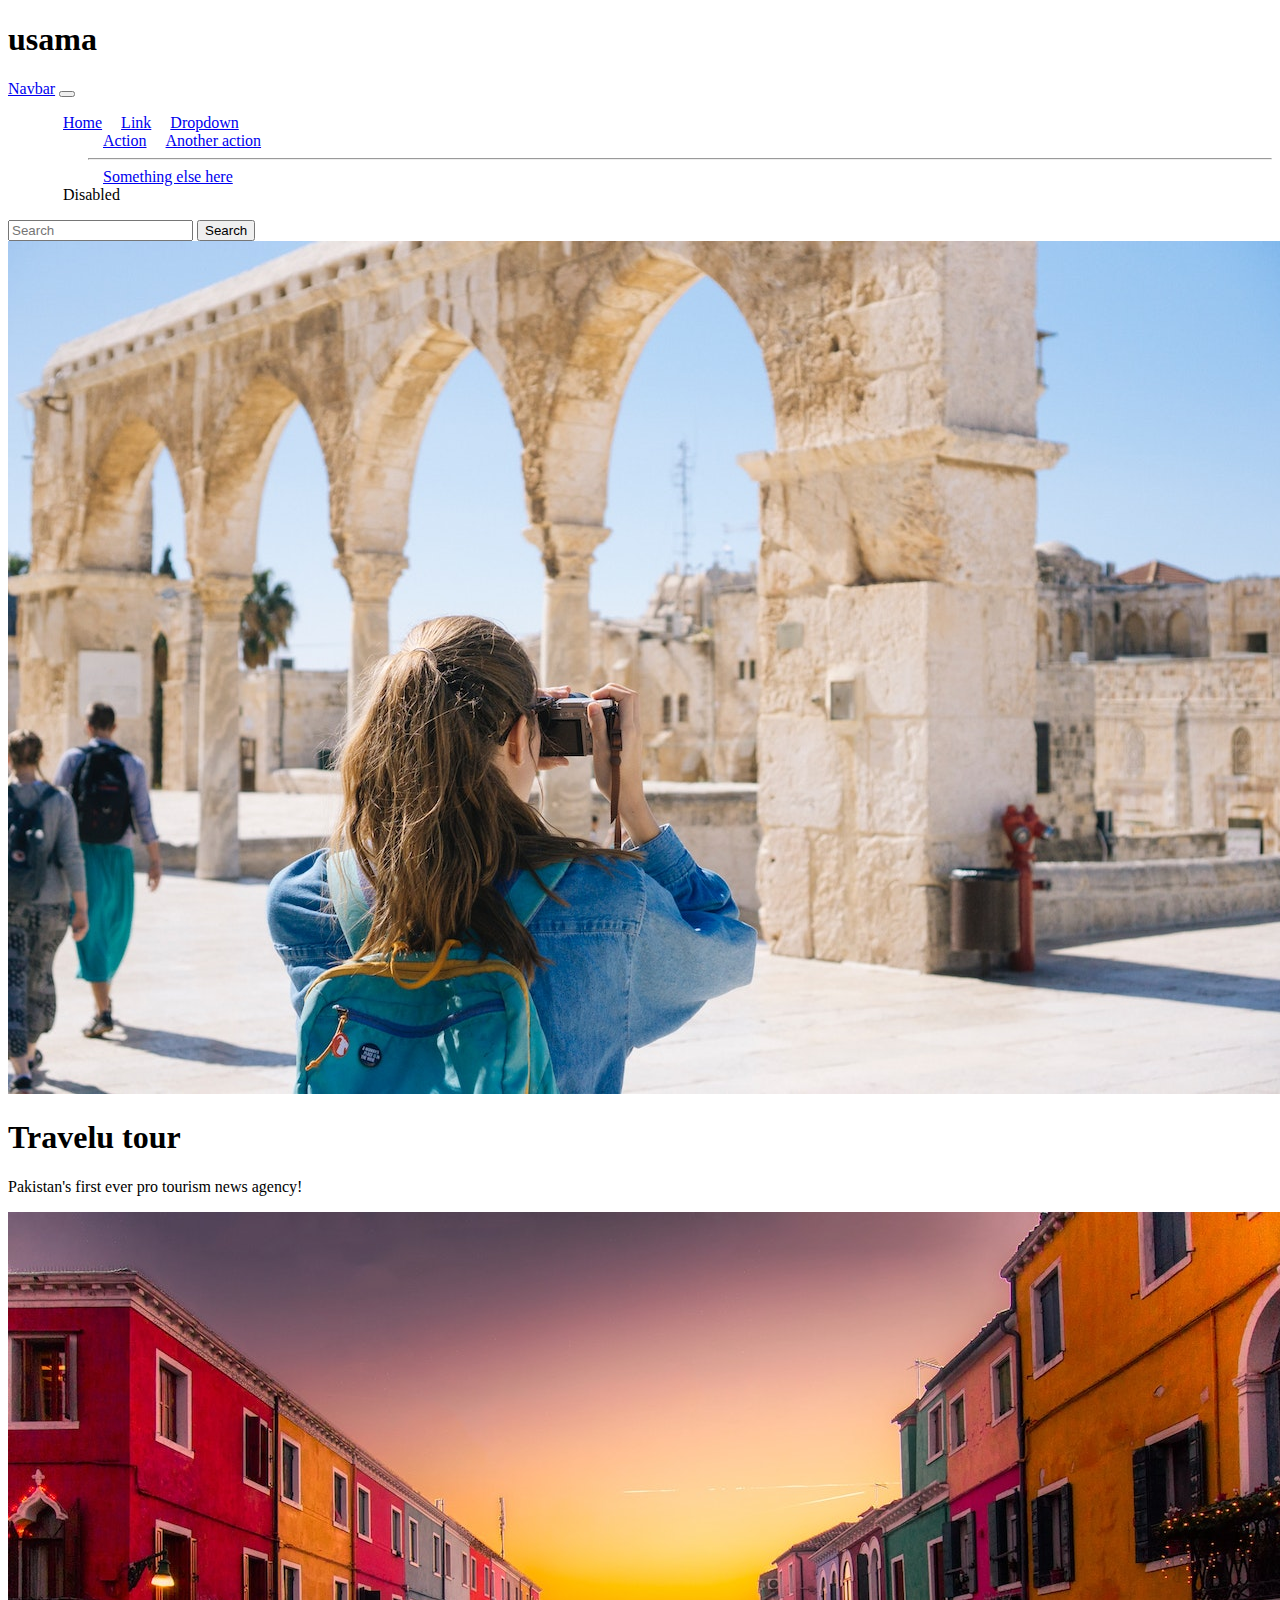
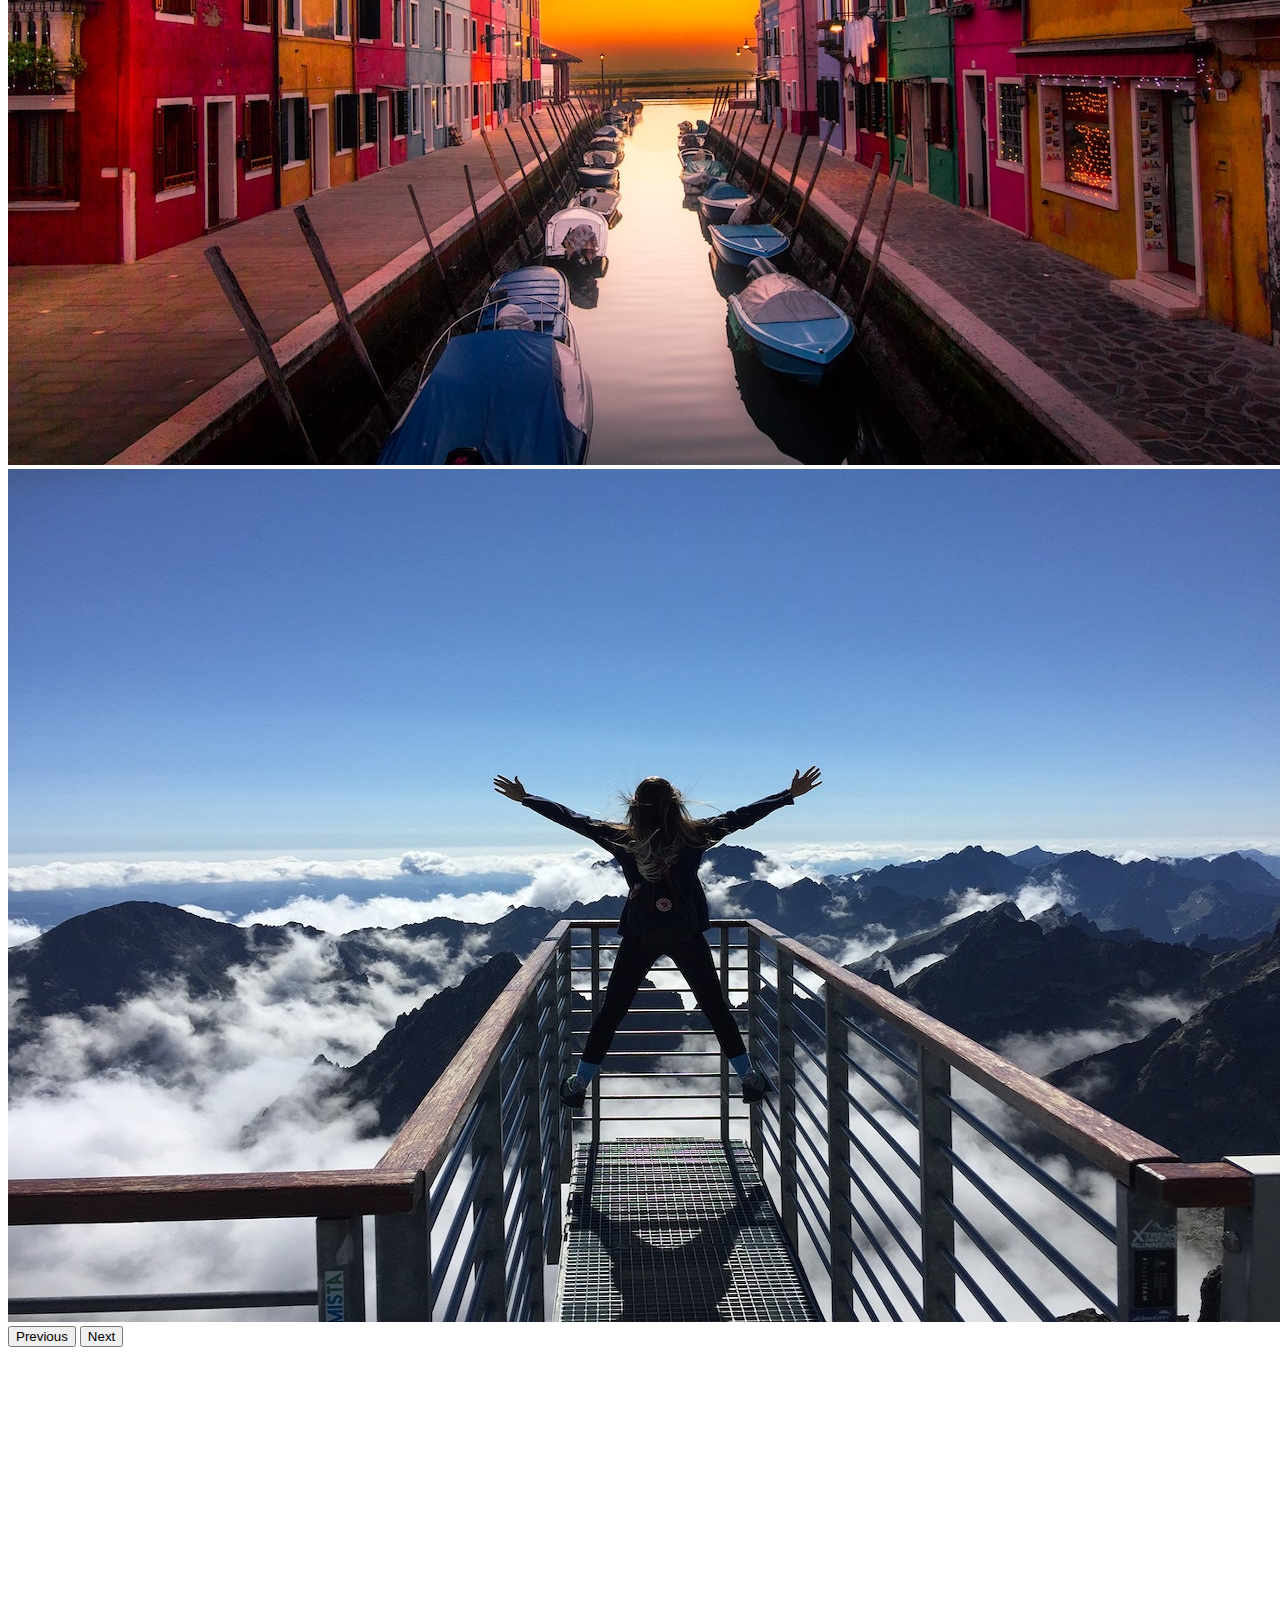
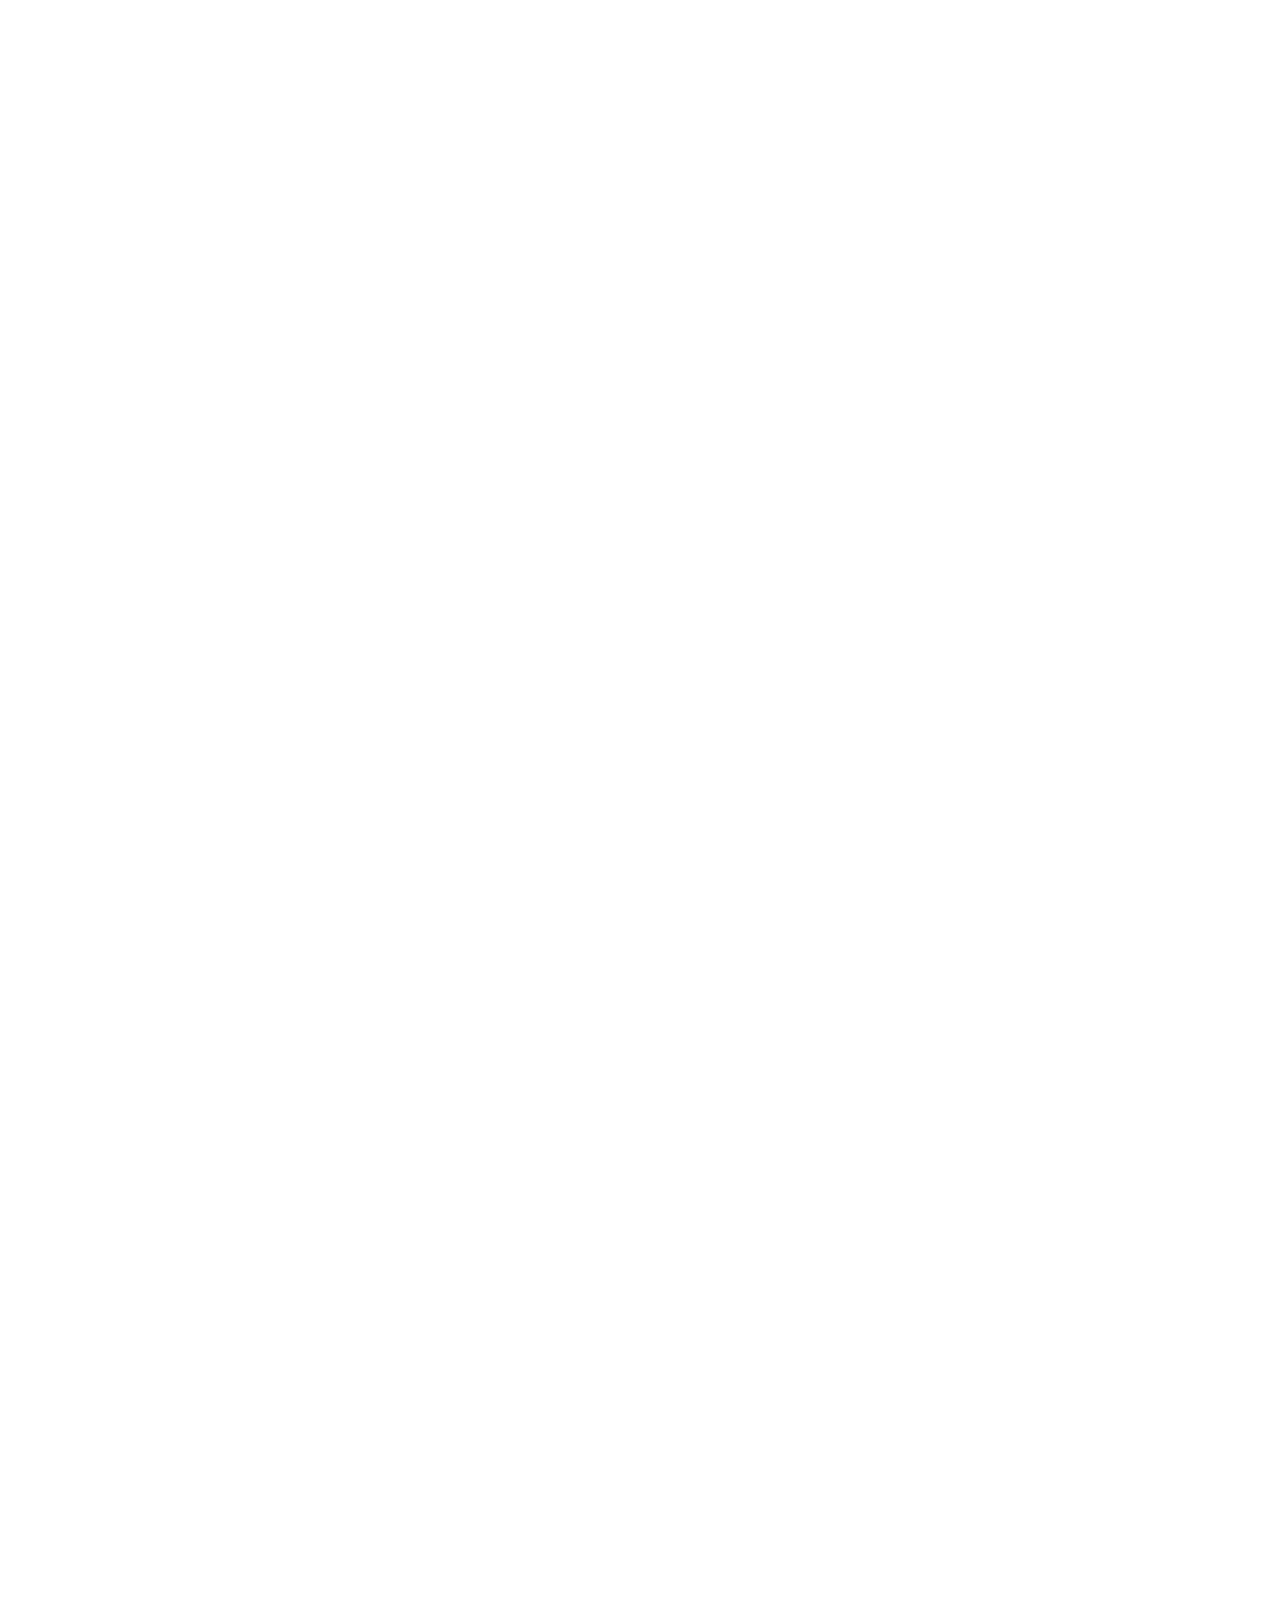
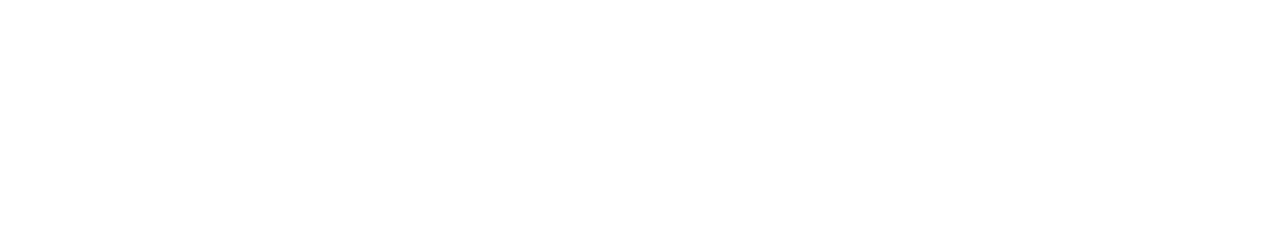
<file: index.html>
<!doctype html>
<html lang="en">
  <head>
    <meta charset="utf-8">
    <meta name="viewport" content="width=device-width, initial-scale=1">
    <title>Bootstrap demo</title>
    <link href="https://cdn.jsdelivr.net/npm/bootstrap@5.2.3/dist/css/bootstrap.min.css" rel="stylesheet" integrity="sha384-rbsA2VBKQhggwzxH7pPCaAqO46MgnOM80zW1RWuH61DGLwZJEdK2Kadq2F9CUG65" crossorigin="anonymous">
    <link rel="stylesheet" href="style.css">
  </head>
  <body>
    <h1>usama</h1>


    <nav class="navbar navbar-expand-lg bg-light">
        <div class="container-fluid">
          <a class="navbar-brand" href="#">Navbar</a>
          <button class="navbar-toggler" type="button" data-bs-toggle="collapse" data-bs-target="#navbarSupportedContent" aria-controls="navbarSupportedContent" aria-expanded="false" aria-label="Toggle navigation">
            <span class="navbar-toggler-icon"></span>
          </button>
          <div class="collapse navbar-collapse" id="navbarSupportedContent">
            <ul class="navbar-nav me-auto mb-2 mb-lg-0">
              <li class="nav-item">
                <a class="nav-link active" aria-current="page" href="#">Home</a>
              </li>
              <li class="nav-item">
                <a class="nav-link" href="#">Link</a>
              </li>
              <li class="nav-item dropdown">
                <a class="nav-link dropdown-toggle" href="#" role="button" data-bs-toggle="dropdown" aria-expanded="false">
                  Dropdown
                </a>
                <ul class="dropdown-menu">
                  <li><a class="dropdown-item" href="#">Action</a></li>
                  <li><a class="dropdown-item" href="#">Another action</a></li>
                  <li><hr class="dropdown-divider"></li>
                  <li><a class="dropdown-item" href="#">Something else here</a></li>
                </ul>
              </li>
              <li class="nav-item">
                <a class="nav-link disabled">Disabled</a>
              </li>
            </ul>
            <form class="d-flex" role="search">
              <input class="form-control me-2" type="search" placeholder="Search" aria-label="Search">
              <button class="btn btn-outline-success" type="submit">Search</button>
            </form>
          </div>
        </div>
      </nav>

      <!-- caroseul -->
      <div id="carouselExampleControls" class="carousel slide" data-bs-ride="carousel">
        <div class="carousel-inner">
          <div class="carousel-item active">
            <img src="./assets/pic-1.jpg" class="d-block w-100" alt="..." >
            <h1 class="heading1">Travelu tour</h1>
            <p>Pakistan's first ever pro tourism news agency!</p>
          </div>
          <div class="carousel-item">
            <img src="./assets/pic-2.jpg" class="d-block w-100" alt="..." >
          </div>
          <div class="carousel-item">
            <img src="./assets/pic-3.jpg" class="d-block w-100" alt="..." >
          </div>
        </div>
        <button class="carousel-control-prev" type="button" data-bs-target="#carouselExampleControls" data-bs-slide="prev">
          <span class="carousel-control-prev-icon" aria-hidden="true"></span>
          <span class="visually-hidden">Previous</span>
        </button>
        <button class="carousel-control-next" type="button" data-bs-target="#carouselExampleControls" data-bs-slide="next">
          <span class="carousel-control-next-icon" aria-hidden="true"></span>
          <span class="visually-hidden">Next</span>
        </button>
      </div>


    <script src="https://cdn.jsdelivr.net/npm/bootstrap@5.2.3/dist/js/bootstrap.bundle.min.js" integrity="sha384-kenU1KFdBIe4zVF0s0G1M5b4hcpxyD9F7jL+jjXkk+Q2h455rYXK/7HAuoJl+0I4" crossorigin="anonymous"></script>
  </body>
</html>
</file>
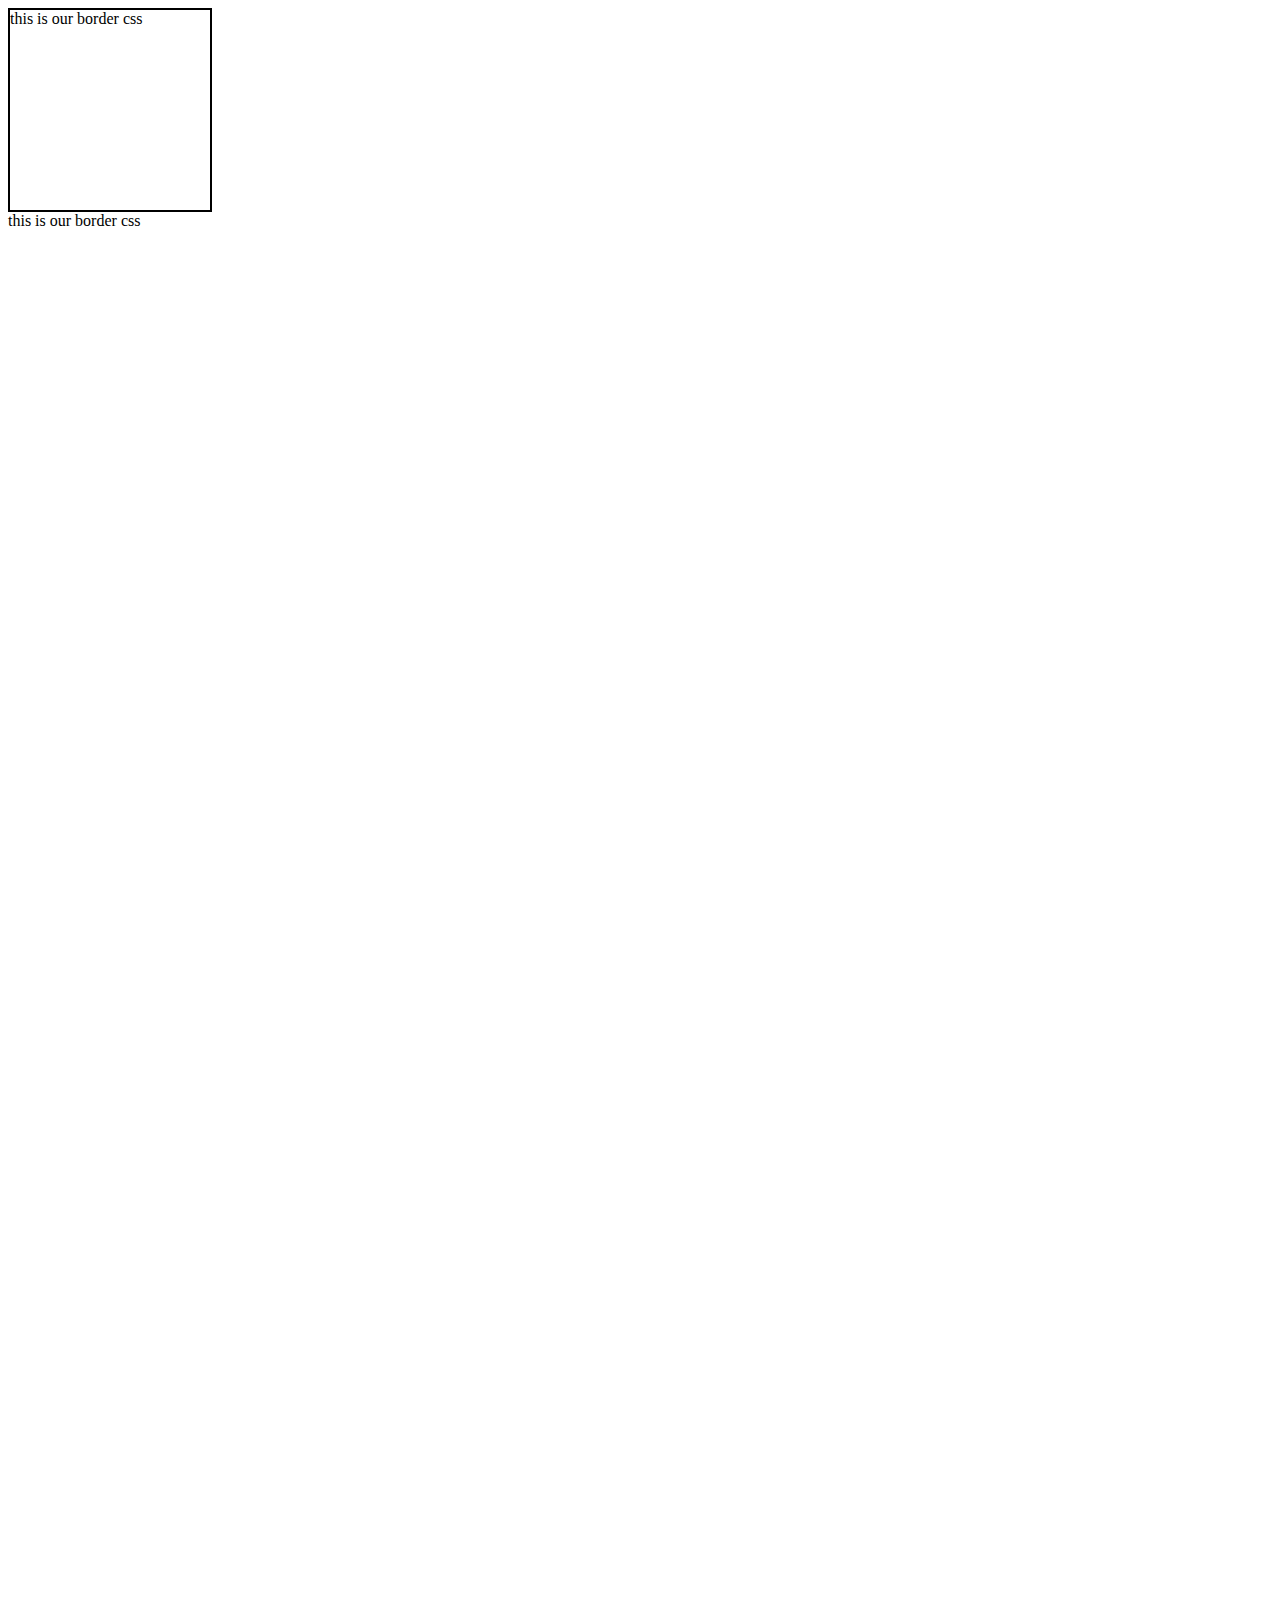
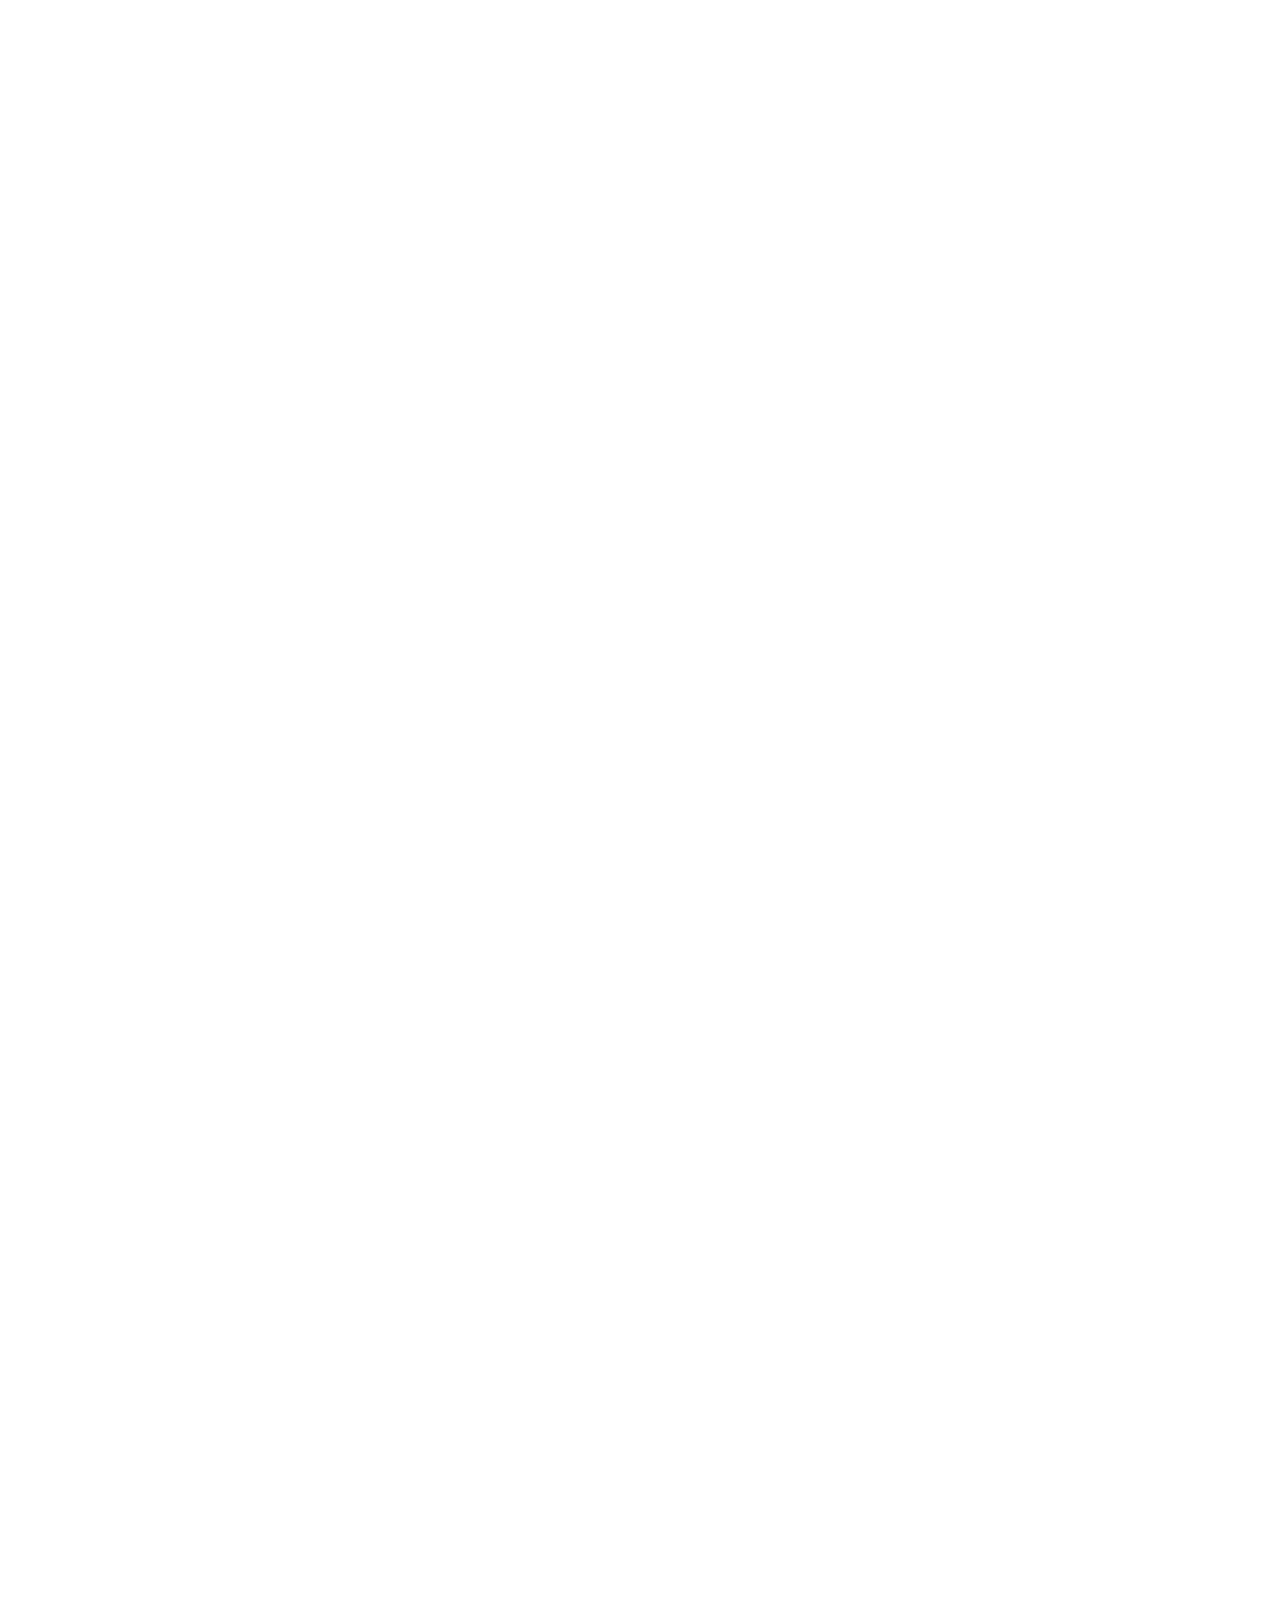
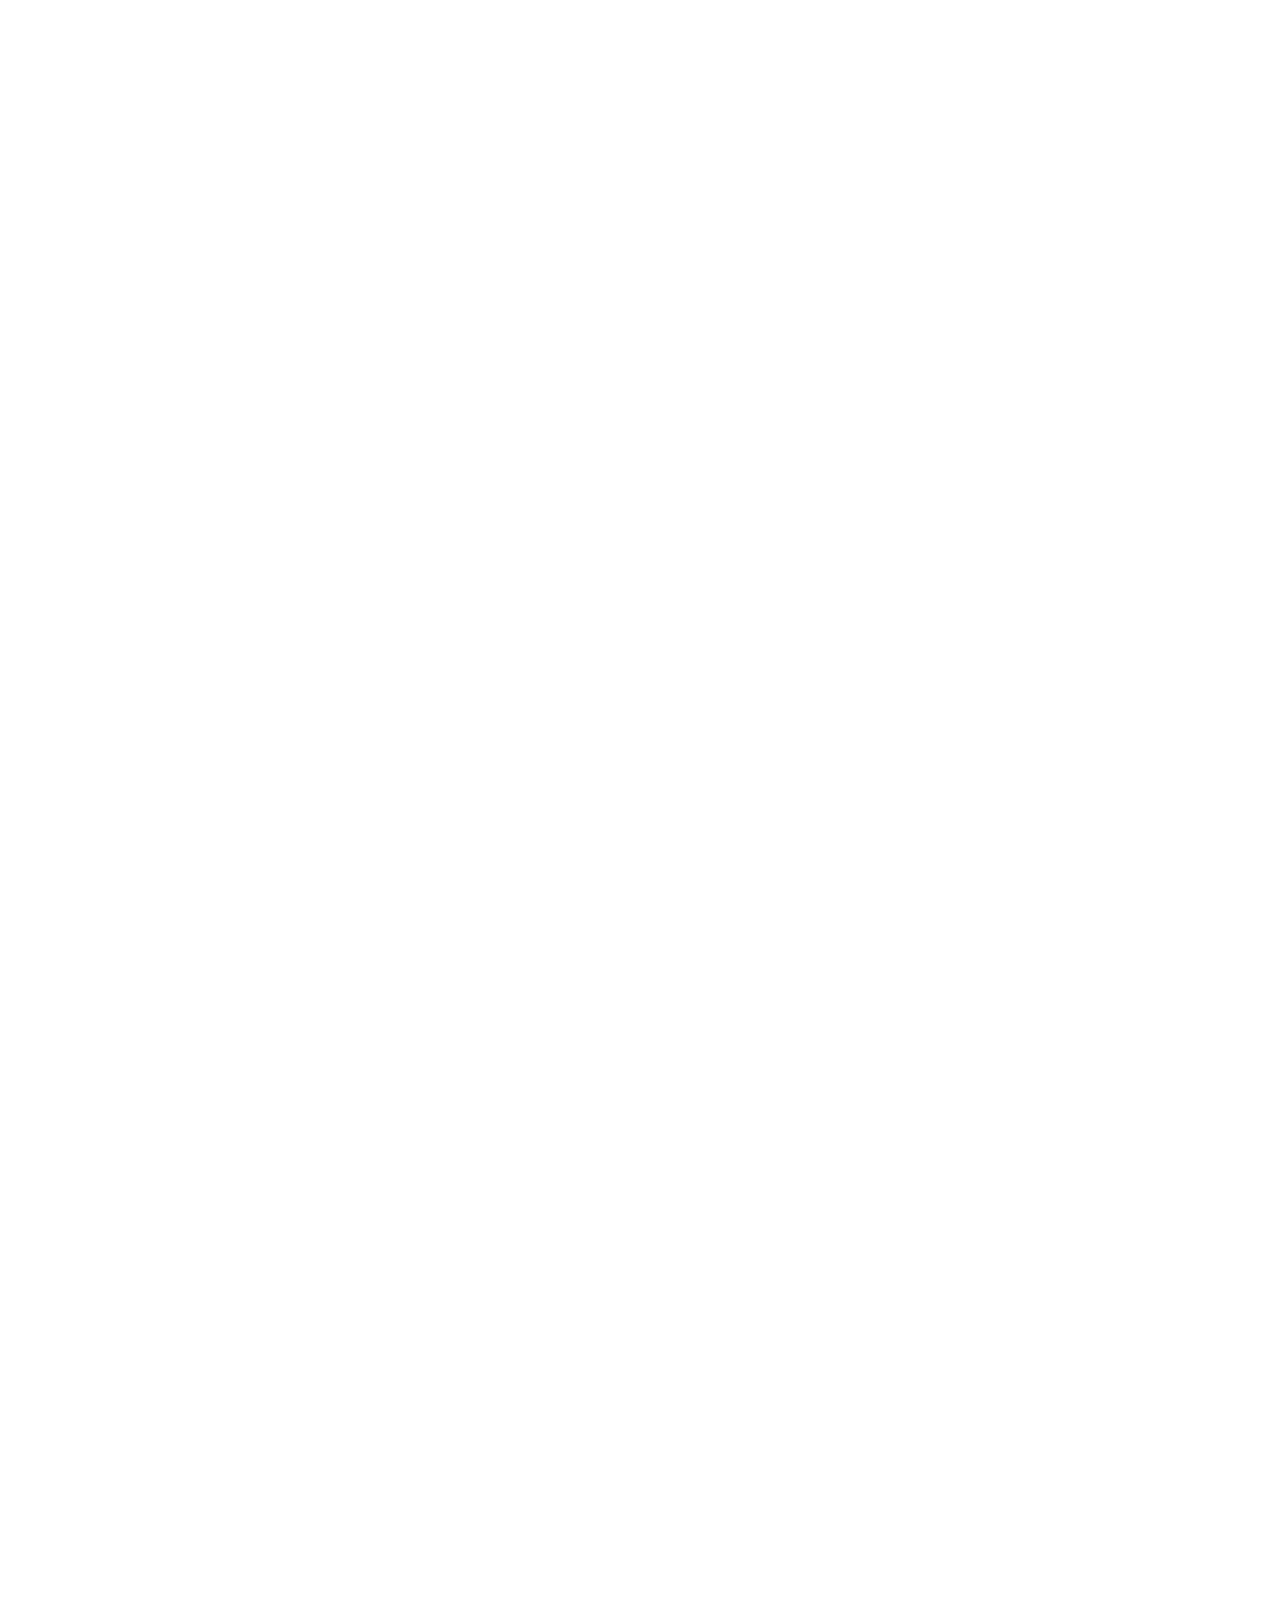
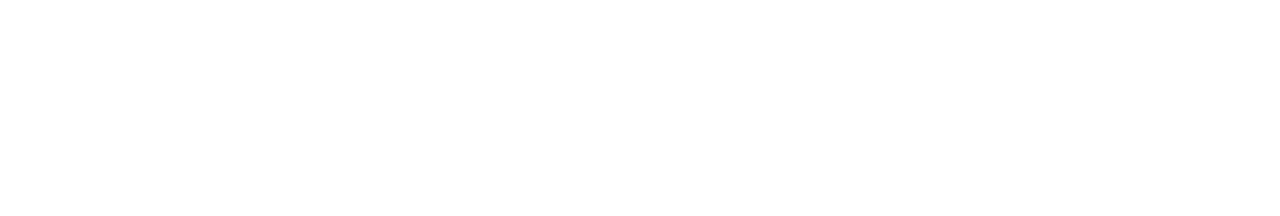
<file: background.html>
<!DOCTYPE html>
<html lang="en">
<head>
    <meta charset="UTF-8">
    <meta http-equiv="X-UA-Compatible" content="IE=edge">
    <meta name="viewport" content="width=device-width, initial-scale=1.0">
    <title>CSS Backgrounds</title>
    <link rel="stylesheet" href="style.css">
</head>
<body>
        <!-- <div class="background">
            <h1>This is our CSS background class</h1>
        <p>Lorem ipsum dolor sit amet consectetur adipisicing elit. Quae cumque quo id possimus blanditiis veritatis vel expedita deleniti eius ipsum voluptatibus quia voluptates porro explicabo, harum excepturi atque accusamus nesciunt.</p>
        </div> -->

        <!-- css borders -->

        <div class="box">this is our border css</div>
        <div class="box1">this is our border css</div>




        <!-- css borders end -->
</body>
</html>
</file>
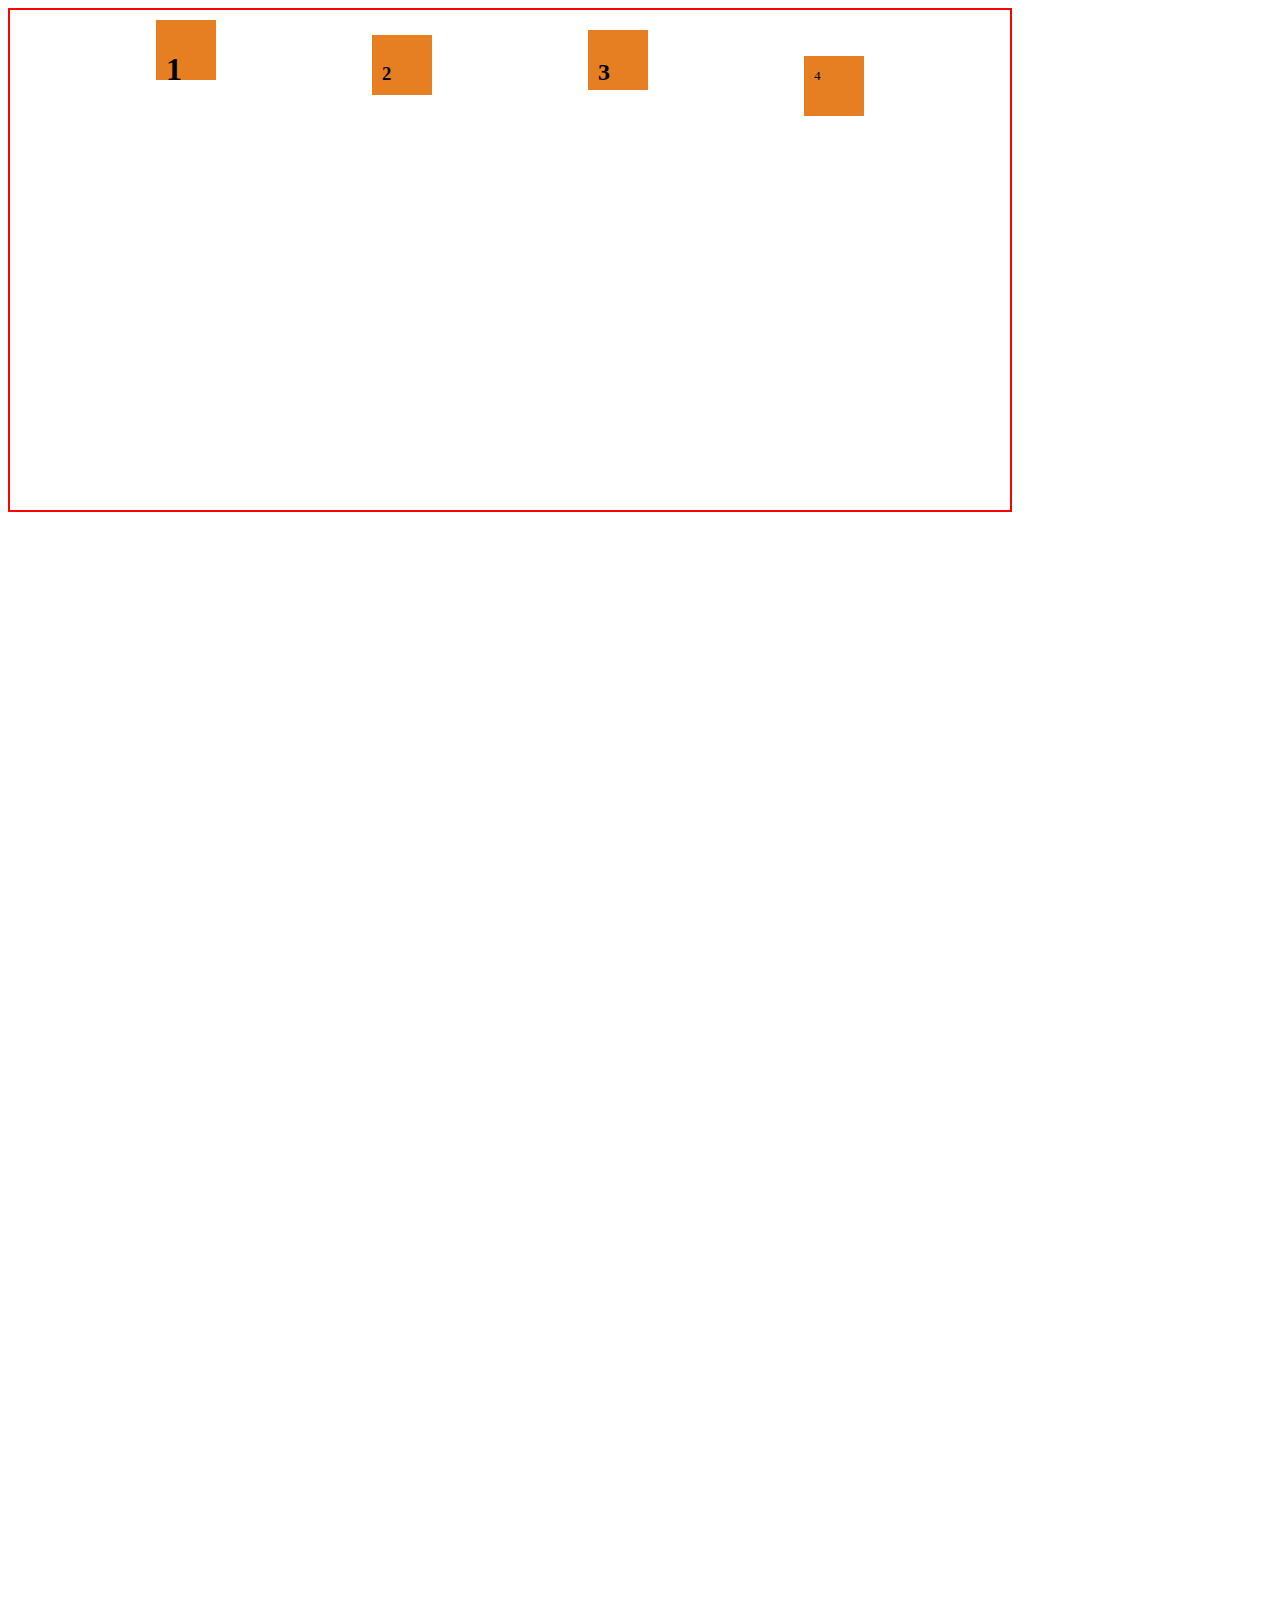
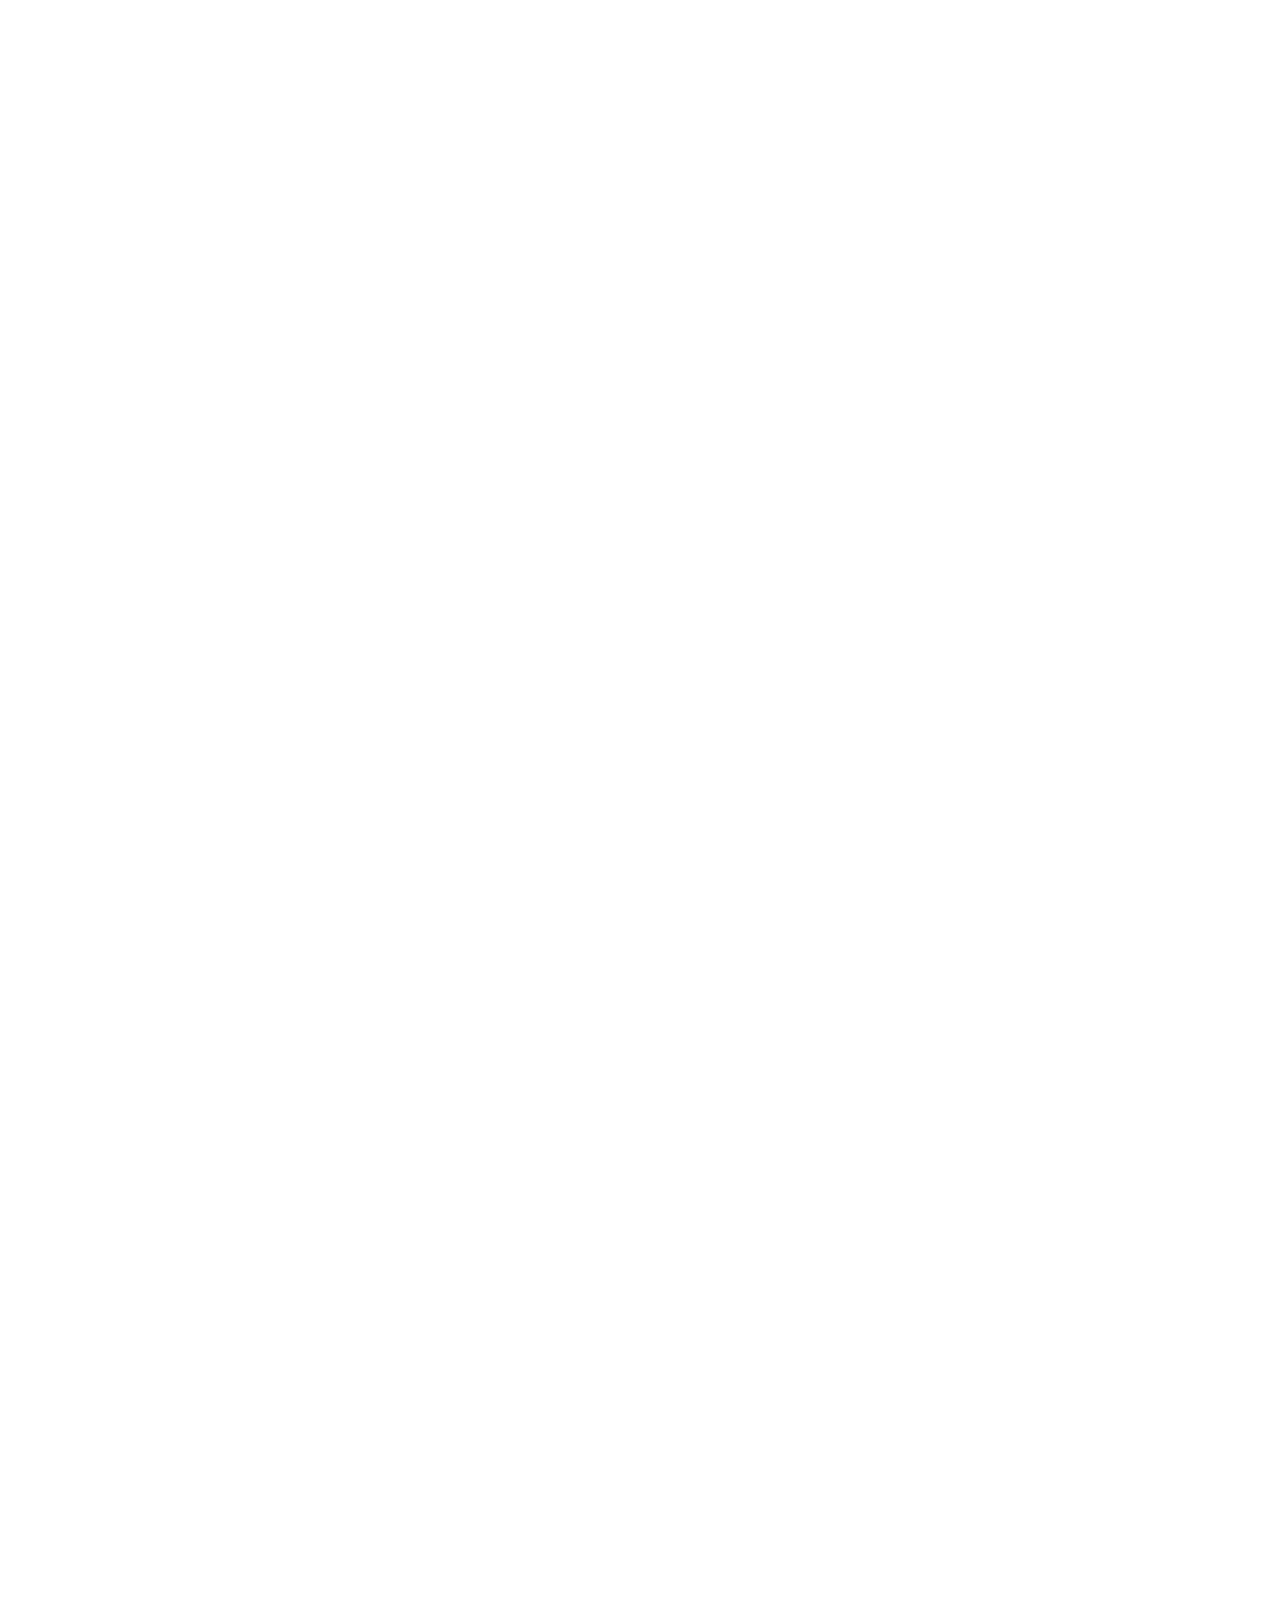
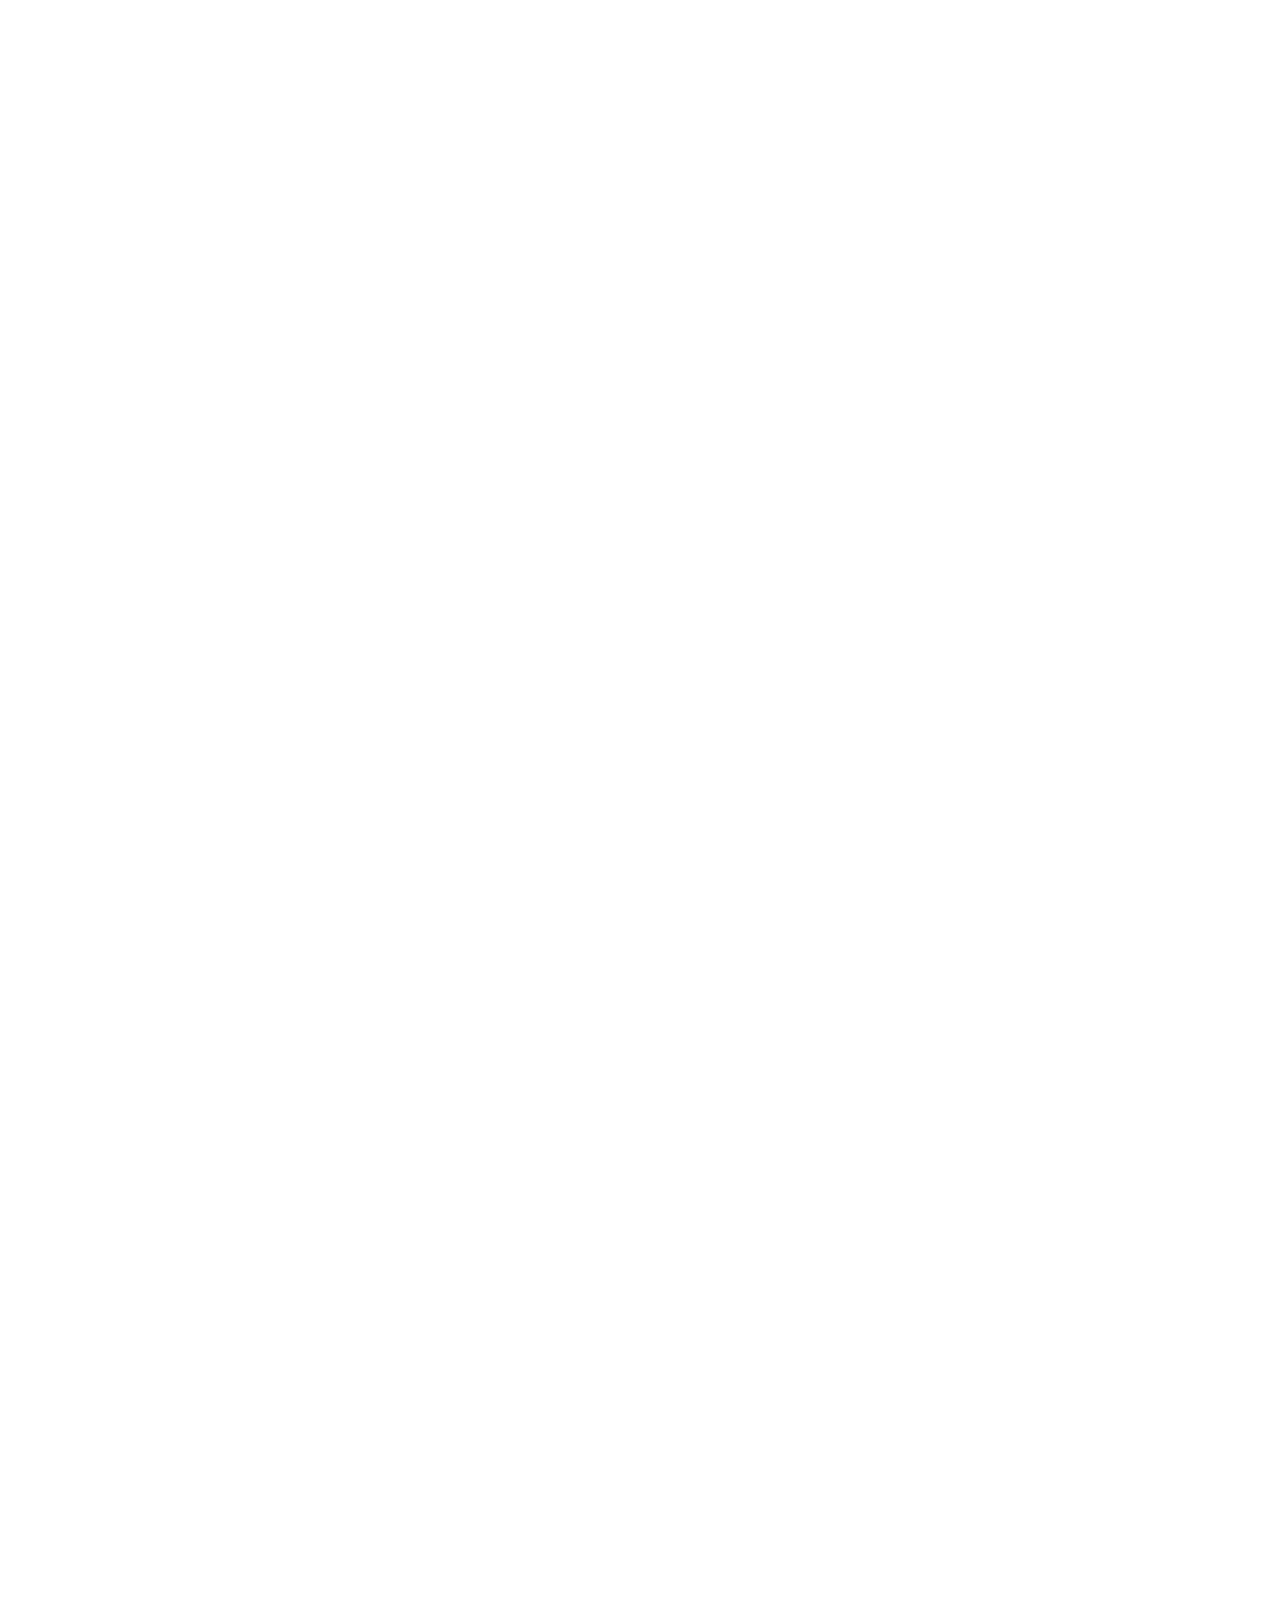
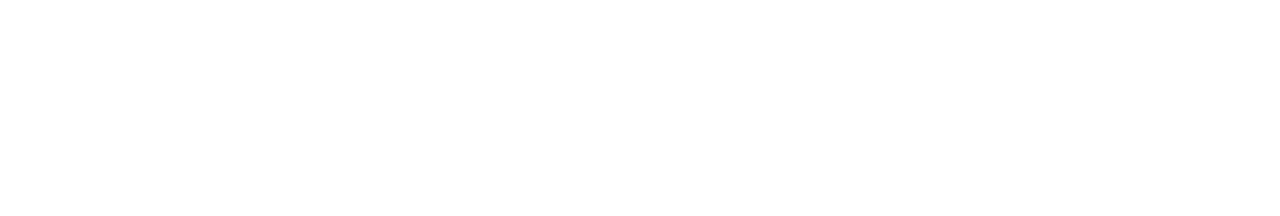
<file: class11.html>
<!DOCTYPE html>
<html lang="en">
<head>
    <meta charset="UTF-8">
    <meta http-equiv="X-UA-Compatible" content="IE=edge">
    <meta name="viewport" content="width=device-width, initial-scale=1.0">
    <title>Document</title>
    <link rel="stylesheet" href="style.css">
</head>
<body>
    <div class="container">
        <div><h1>1</h1></div>
        <div><h3>2</h3></div>
        <div><h2>3</h2></div>
        <div><small>4</small></div>
        <!-- <div>5</div>
        <div>6</div> -->
    </div>
</body>
</html>
</file>
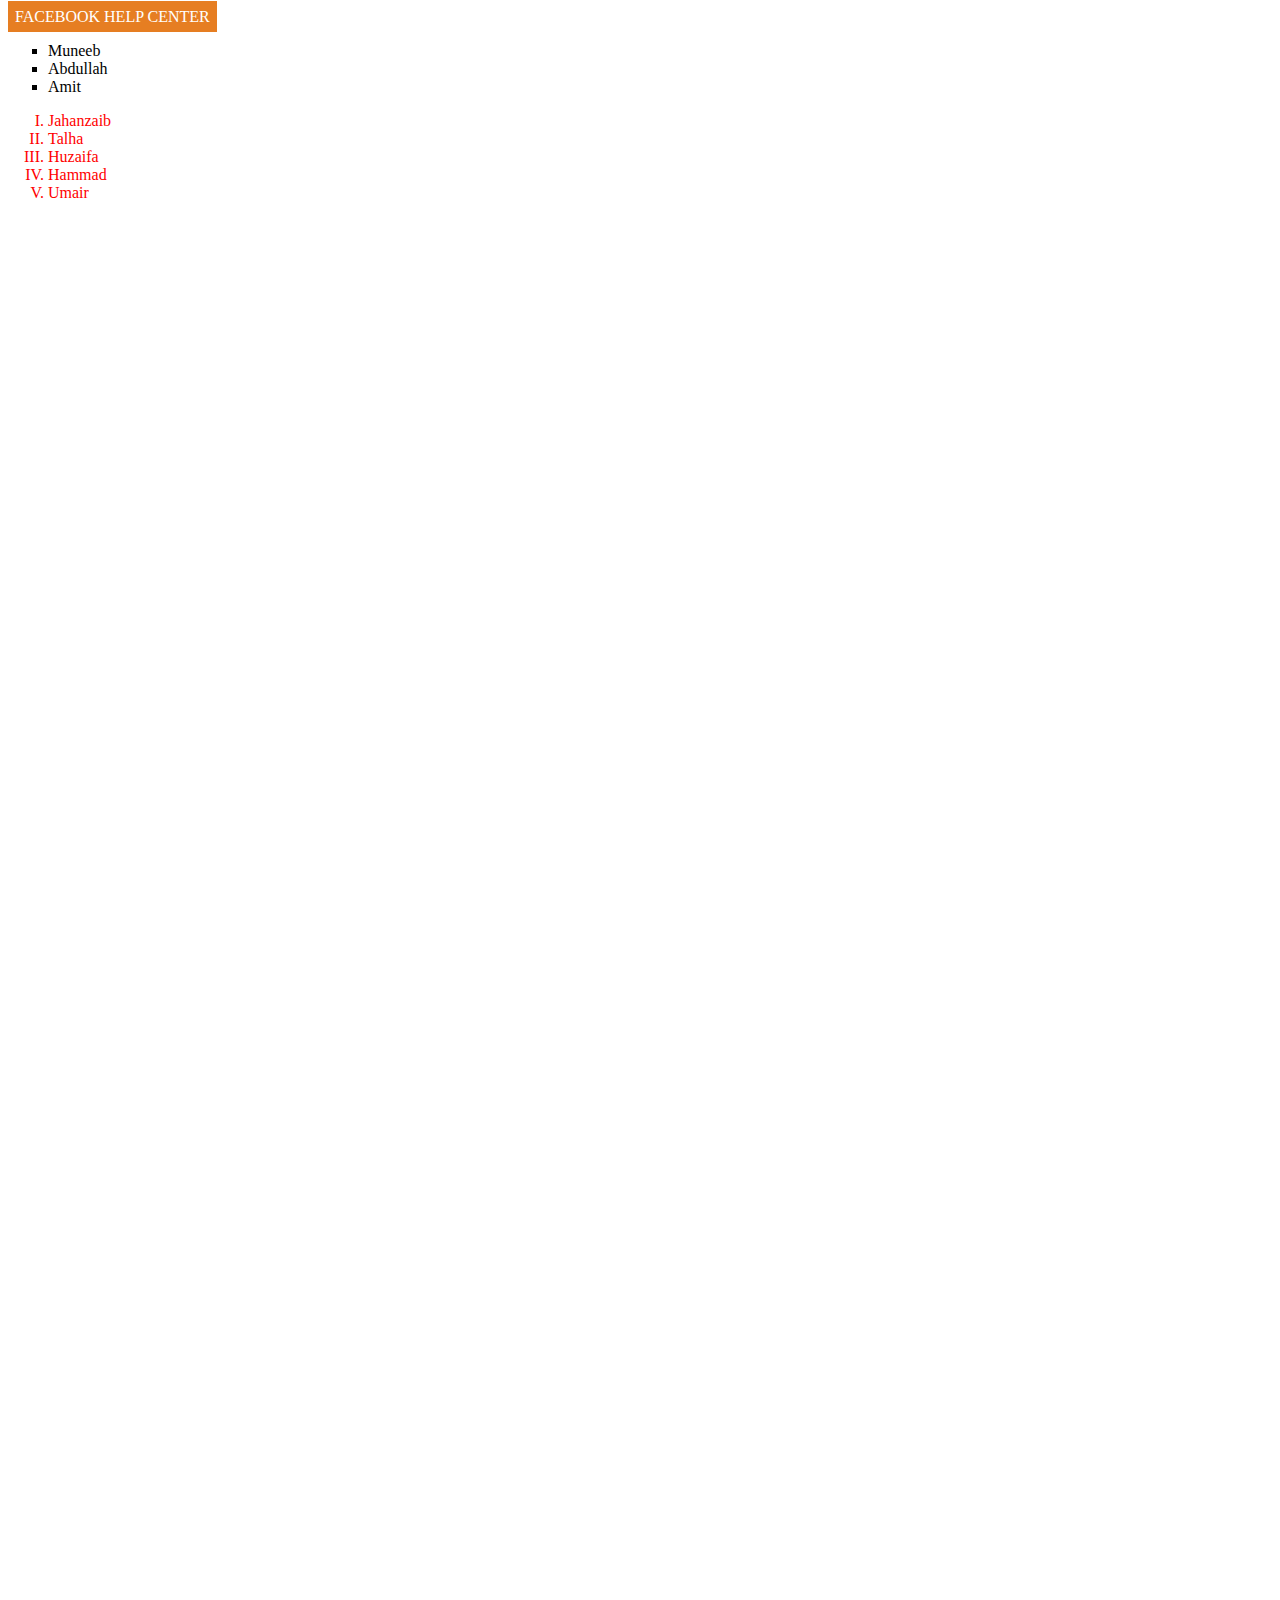
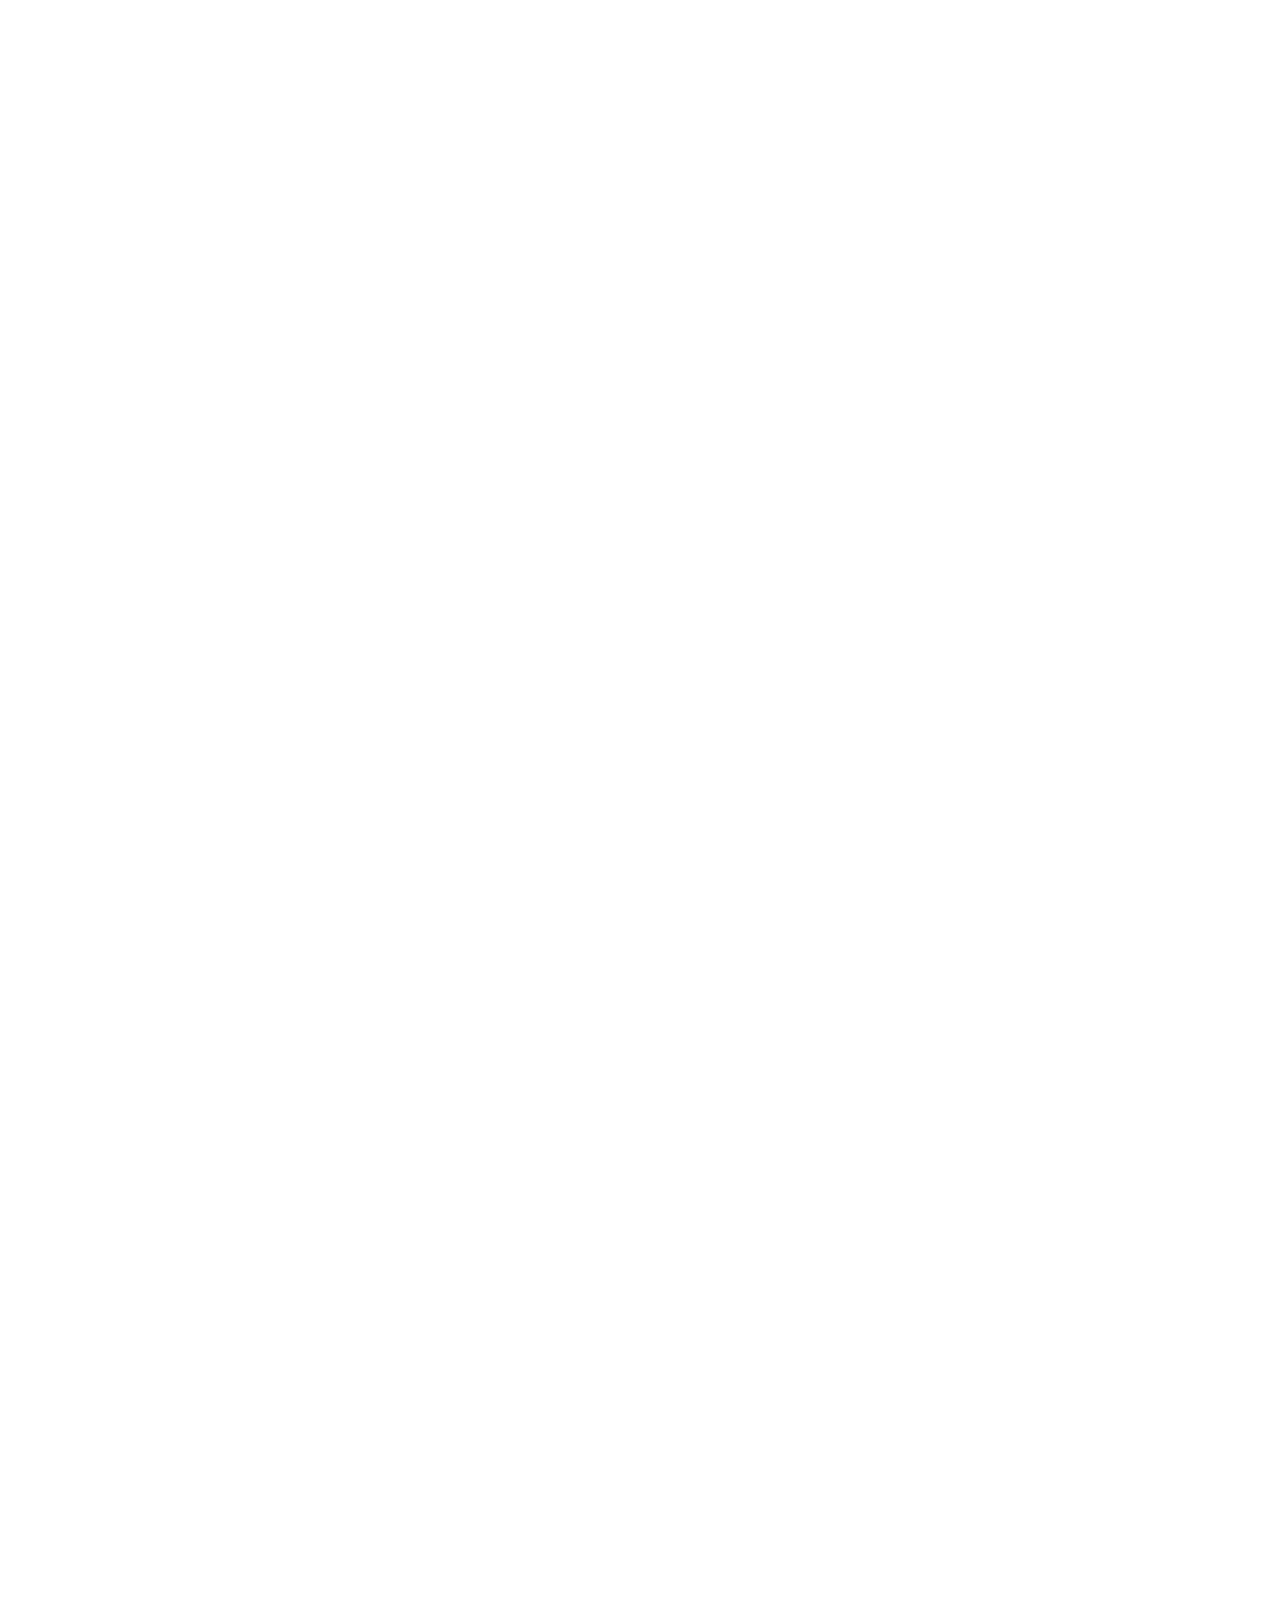
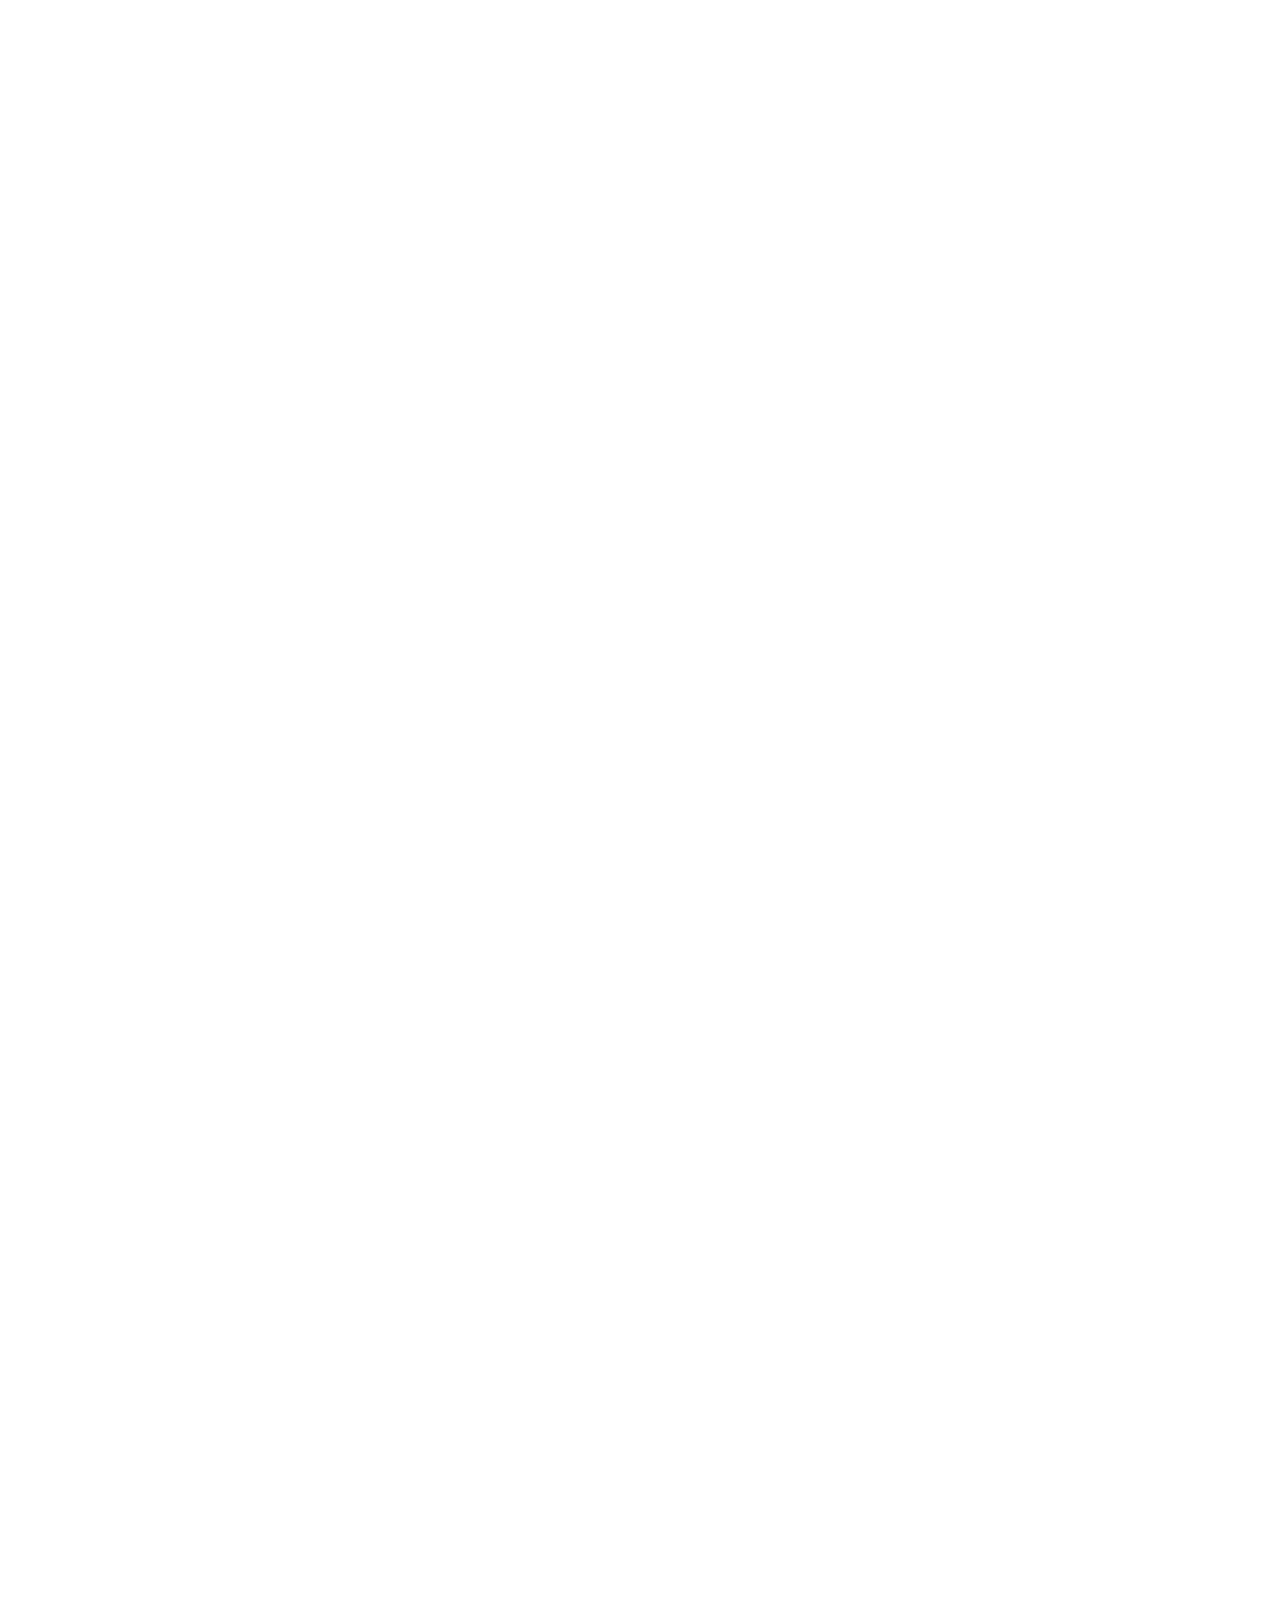
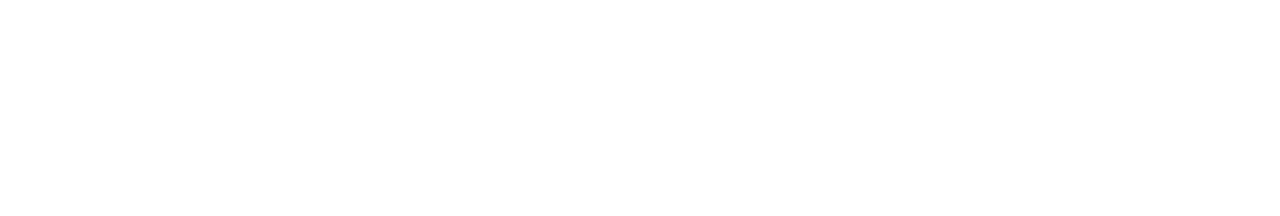
<file: class8.html>
<!DOCTYPE html>
<html lang="en">
<head>
    <meta charset="UTF-8">
    <meta http-equiv="X-UA-Compatible" content="IE=edge">
    <meta name="viewport" content="width=device-width, initial-scale=1.0">
    <title>Document</title>
    <link rel="stylesheet" href="style.css">
</head>
<body>
    <a class="style-link" href="https://www.facebook.com/help/?ref=contextual" target="_blank">facebook help center</a>
    
    <ul class="uo-li">
        <li>Muneeb</li>
        <li>Abdullah</li>
        <li>Amit</li>
    </ul>

    <ol class="ol-li">
        <li>Jahanzaib</li>
        <li>Talha</li>
        <li>Huzaifa</li>
        <li>Hammad</li>
        <li>Umair</li>
    </ol>



</body>
</html>
</file>
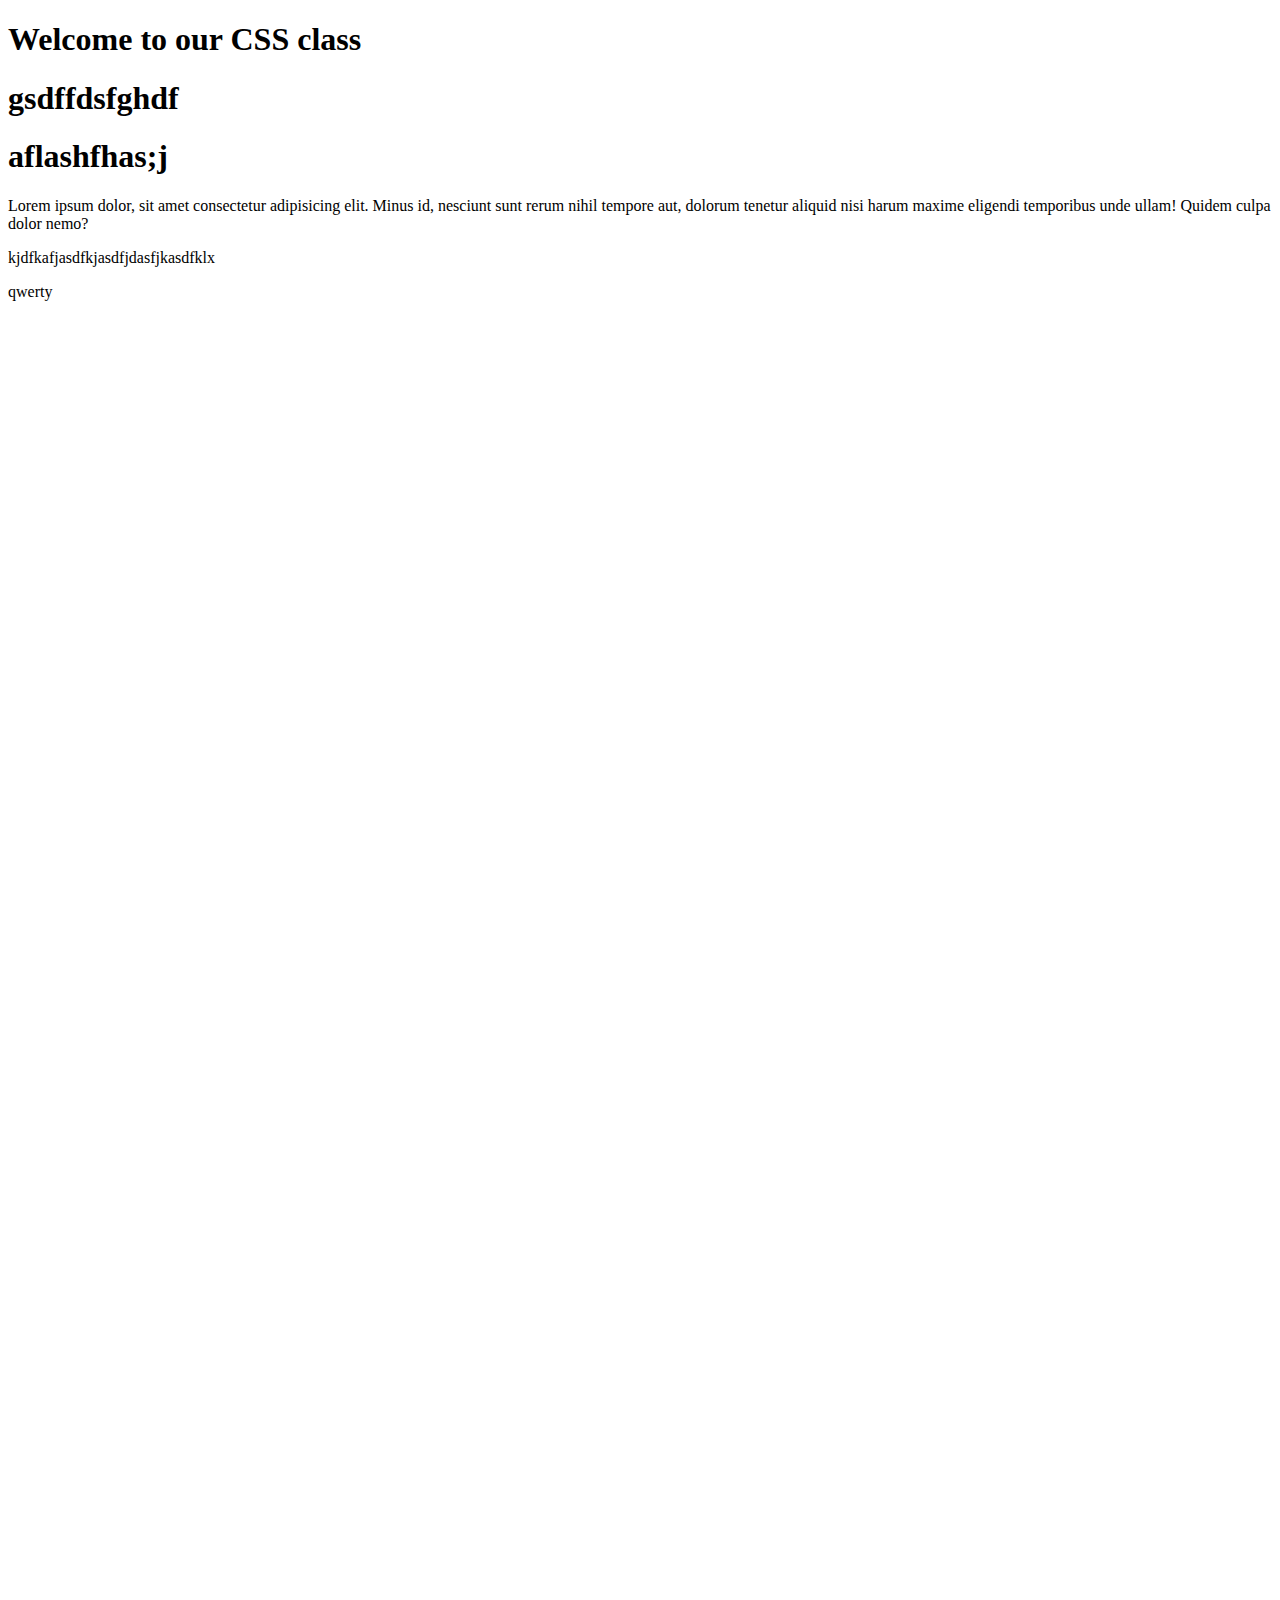
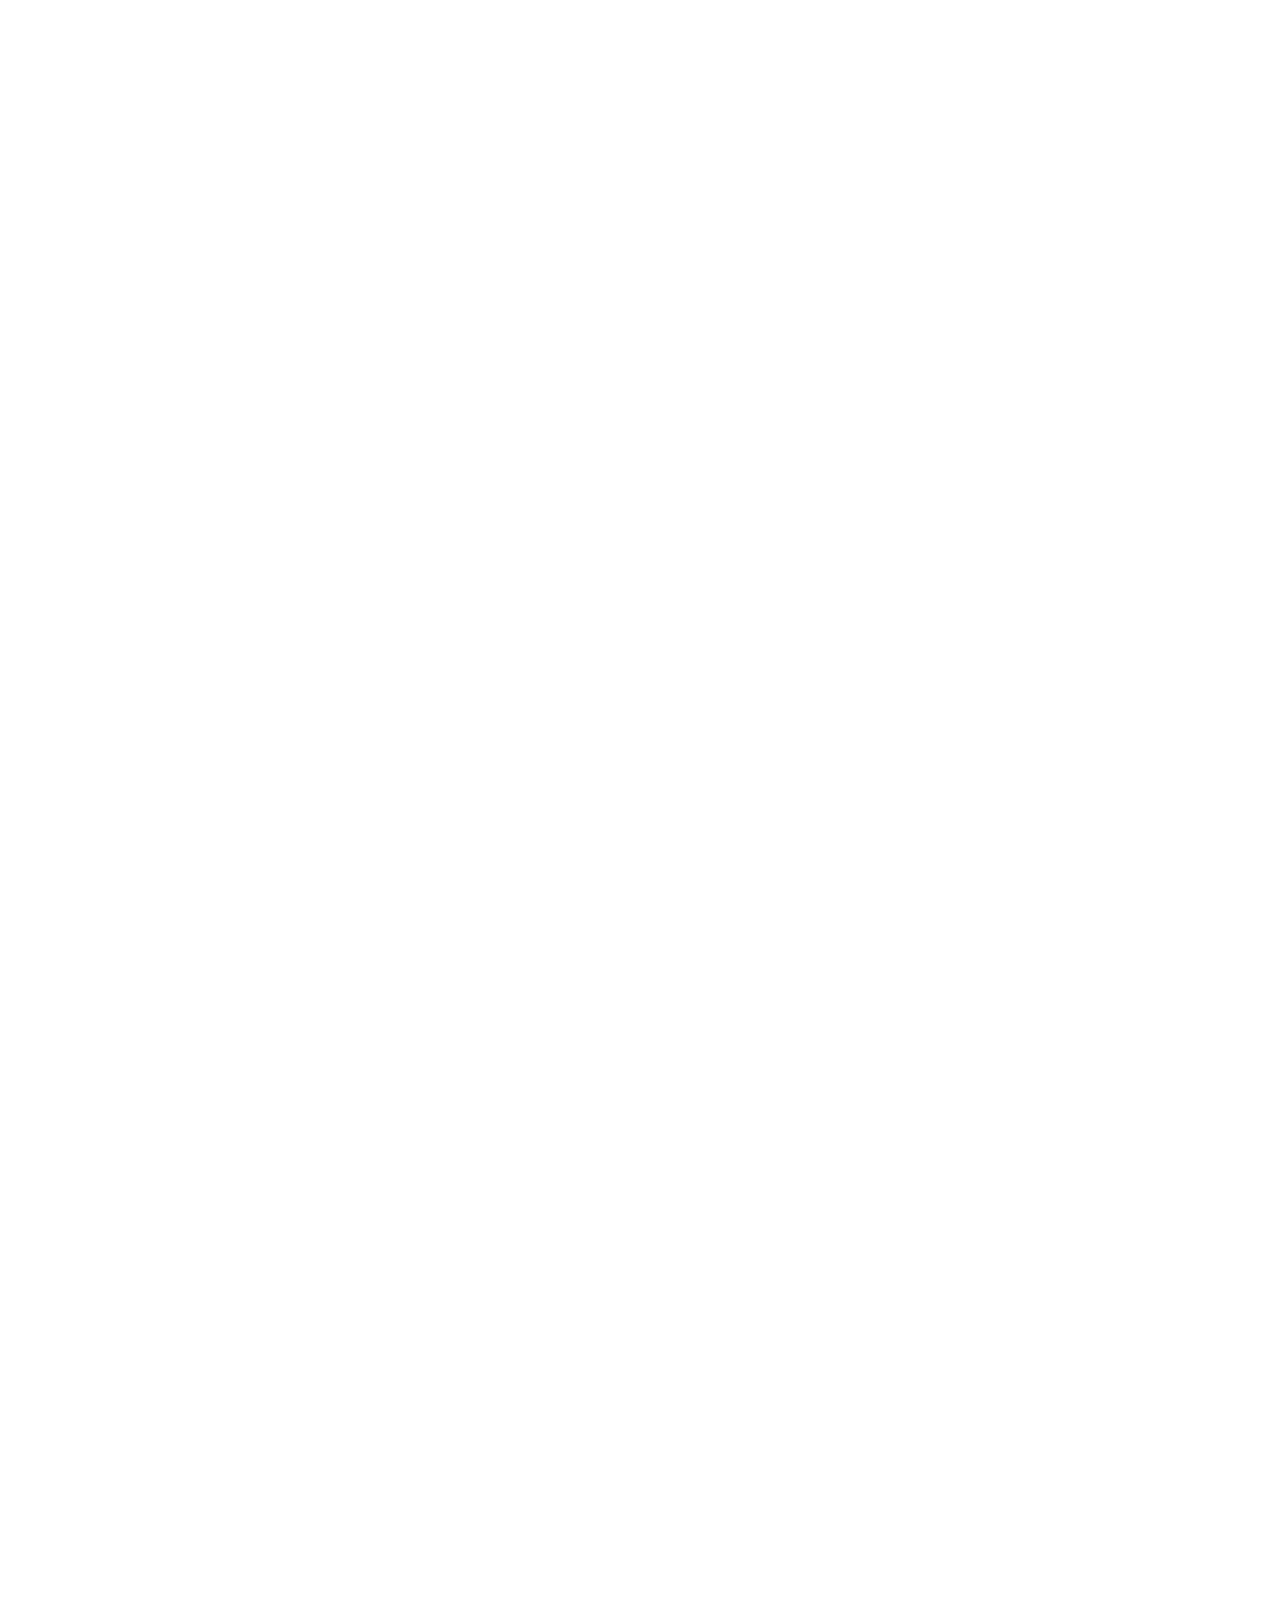
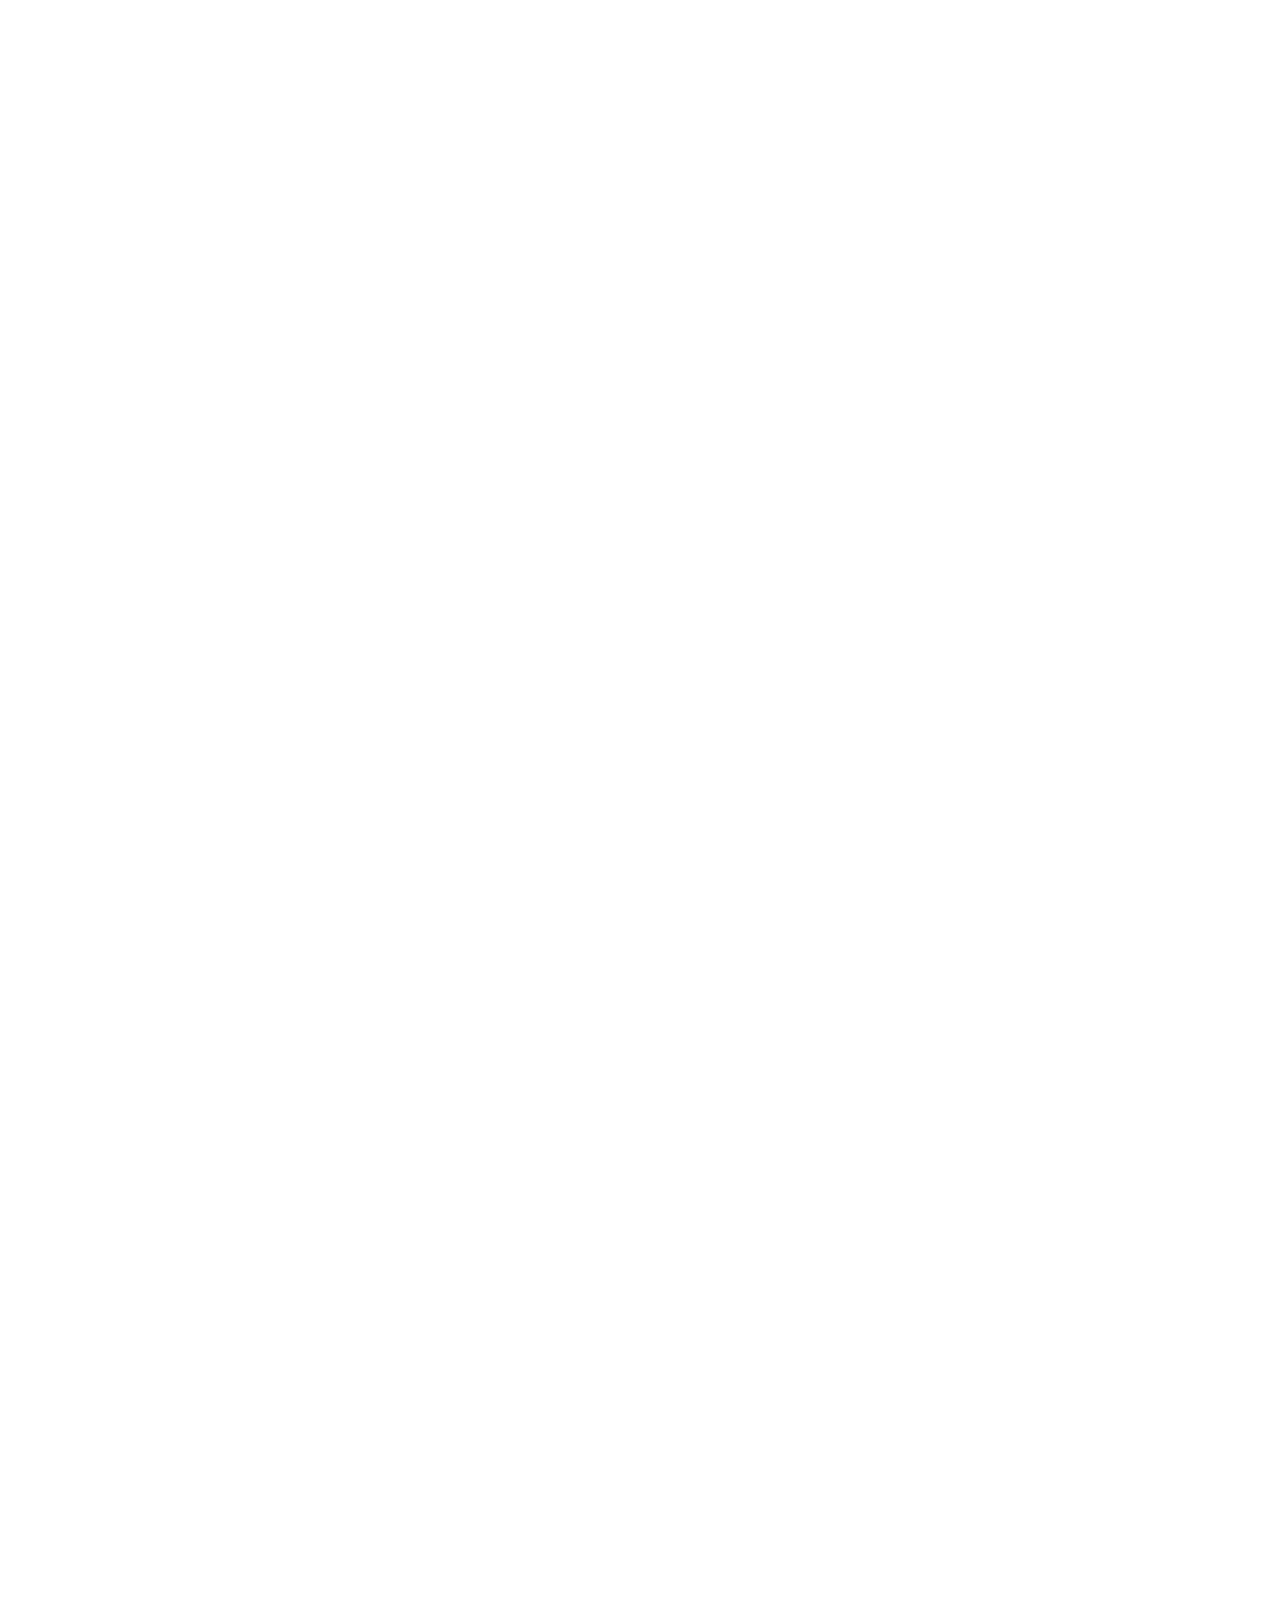
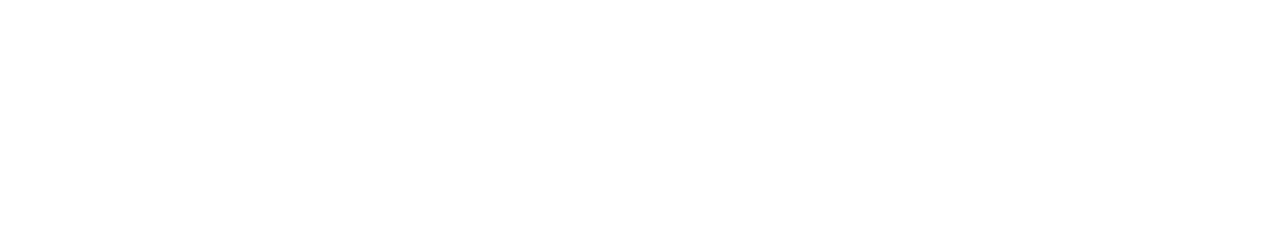
<file: css.html>
<!DOCTYPE html>
<html lang="en">
<head>
    <meta charset="UTF-8">
    <meta http-equiv="X-UA-Compatible" content="IE=edge">
    <meta name="viewport" content="width=device-width, initial-scale=1.0">
    <title>CSS</title>
    <link rel="stylesheet" href="style.css">
    <!-- <style>
        .welcome-txt {
            color: red;
            font-size: 100px;
            font-weight: 300;
        }
        #rough-txt {
            background-color: orange;
            color: white;
            width: 300px;
            text-align: center;
        }
    </style> -->
</head>
<body>
    <!-- <h1 style = "color: red; font-size: 100px; font-weight: 300;">Welcome to our CSS class</h1> -->
    <h1 class="welcome-txt">Welcome to our CSS class</h1>
    <h1 id="rough-txt">gsdffdsfghdf</h1>
    <h1>aflashfhas;j</h1>
    <p id="para">Lorem ipsum dolor, sit amet consectetur adipisicing elit. Minus id, nesciunt sunt rerum nihil tempore aut, dolorum tenetur aliquid nisi harum maxime eligendi temporibus unde ullam! Quidem culpa dolor nemo?</p>
    <p class="para2">
        kjdfkafjasdfkjasdfjdasfjkasdfklx
    </p>
    <p>
        qwerty
    </p>
</body>
</html>
</file>
<file: style.css>
.background {
    width: 100%;
    height: 800px;
    background-image: url('tourist\ girl.jpg');
    background-repeat: no-repeat;
    background-position: right top;
    background-attachment: fixed;
    

}
/* 
.box {
    border: 3px solid black;
    background-color: red;
    width: 200px;
    height: 200px;
    margin: 30px 0px 60px 60px;
    padding: 10px 0px 0px 20px;
   outline-width: 2px;
   outline-style: solid;
   outline-color: blue;
   color: white;
   text-align: right;
   text-decoration: none;
   word-spacing: 15px;
   text-shadow: 6px 8px 6px #fff;
   text-transform: lowercase;
}
.box1{
    border: 2px solid aqua;
    background-color: aqua;
    margin-top: 10px;
    width: 200px;
    height: 200px;
} */

/* links  */

.insta {
    text-decoration: none;
    border: 2px solid #e67e22;
    background-color: #e67e22;
    color: #fff;
    padding: 5px;
}
.insta:hover {
    background-color: white;
    color: #e67e22;
}
.insta:active {
    background-color: yellow;

}
.insta:visited {
    color: white;
    background-color: #2ecc71;
}


/* links end */

/* heading */
.heading1 {
    display: flex;
    top: 200;
}


.style-link {
    text-decoration: none;
    border: 2px solid #e67e22;
    background-color: #e67e22;
    color: #fff;
    padding: 5px;
    text-transform: uppercase;
}
.style-link:hover {
    background-color: #fff;
    color: #e67e22;
}
.style-link:active {
    background-color: #2ecc71;
    border: 2px solid #2ecc71;
    color: #fff;
}
.style-link:visited {
    background-color: darkmagenta;
    color:#fff;
    border: 2px solid darkmagenta;
}
.uo-li {
    list-style: square;
}
.ol-li {
    list-style: upper-roman;
    color: red;
}

.font-styling {
    color: #e67e22;
    font-size: larger;
    font-weight: bolder;
    font-family: 'Merriweather', serif;
    font-family: 'Sevillana', cursive;
    word-spacing: 15px;
}


table, td, th {
    border: 2px solid black;
    border-collapse: collapse;
    padding: 10px;
    text-align: center;
}
table{
    width: 500px;
}
td:hover{
    background-color: #2ecc71;
}


/* display  */

.display {
    background-color: red;
    display: inline;
    visibility: hidden;
}
.anchor {
    background-color: blue;
    display: block;
    text-align: center;
}
.navbar {
    list-style: none;
   
}
.navbar li {
    display: inline;
    margin-left: 15px;
}


/* display properties */
body {
    height: 5000px;
}

.box {
    border: 2px solid black;
    width: 200px;
    height: 200px;
    display: inline-block;
}
#box1{
    background-color: red;
    position: absolute;
    z-index: 3;
}
#box2{
    background-color: blue;
    position: absolute;
}
#box3{
    background-color: yellow;
    position: absolute;
    /* right: 40px; */
    /* position: relative;
    bottom: 50px;
    left: 50px; */
    /* position: fixed;
    bottom: 40px;
    left: 40px; */
    /* position: sticky;
    top: 10px; */
    z-index: -1;
    
    
}
#box4{
    background-color: green;
    z-index: 1;
    
}

/* flexbox start */

.container {
    border: 2px solid red;
    width: 1000px;
    height: 500px;
    display: flex;
    /* flex-direction: column; */
    justify-content: space-evenly;
    align-items: baseline;

}
.container div {
    background-color: #e67e22;
    height: 40px;
    width: 40px;
    padding: 10px;
    margin: 10px;
}
</file>
